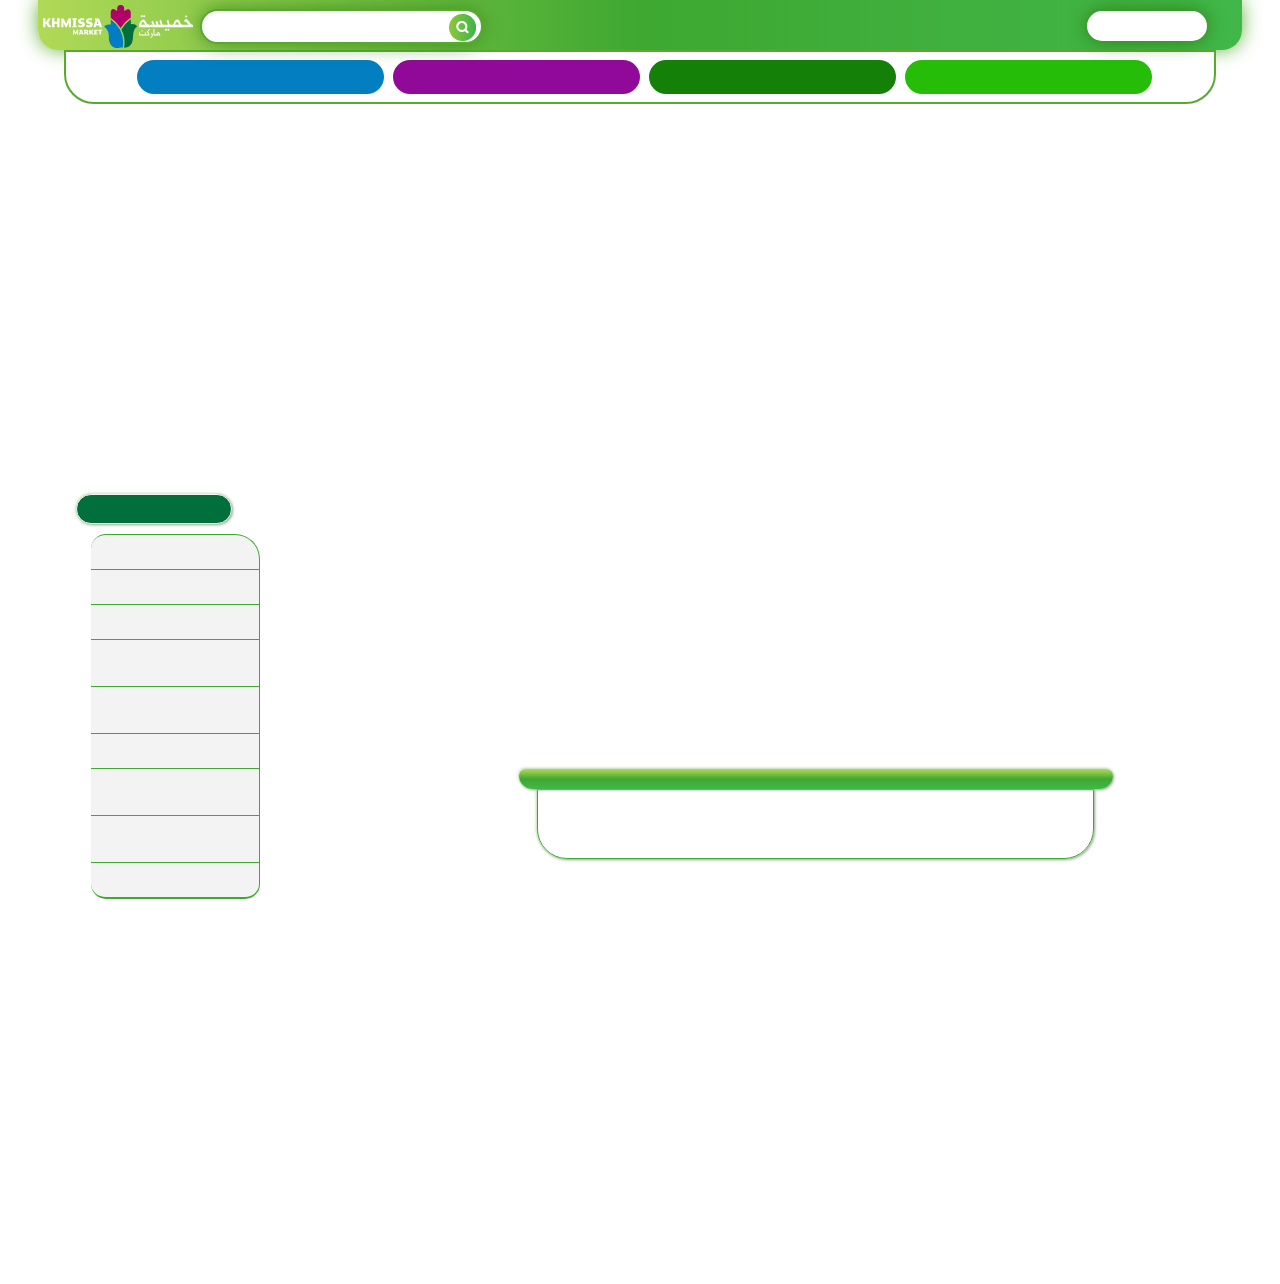
<file: index.html>
<!DOCTYPE html>
<html lang="en">

<head>
    <meta charset="UTF-8">
    <meta http-equiv="X-UA-Compatible" content="IE=edge">
    <meta name="viewport" content="width=device-width, initial-scale=1.0">
    <title>Khmissa</title>
    <link href="styles/font.css" rel="stylesheet">
    <link rel="stylesheet" href="https://cdnjs.cloudflare.com/ajax/libs/font-awesome/5.15.4/css/all.min.css">
    <link rel="stylesheet" href="https://maxcdn.bootstrapcdn.com/bootstrap/4.0.0/css/bootstrap.min.css" integrity="sha384-Gn5384xqQ1aoWXA+058RXPxPg6fy4IWvTNh0E263XmFcJlSAwiGgFAW/dAiS6JXm" crossorigin="anonymous">
    <link href="styles/css.css" rel="stylesheet">
     <script defer src="scripts.js"></script>
     <script src="https://cdnjs.cloudflare.com/ajax/libs/jquery/3.6.0/jquery.min.js"></script>
     <script src="https://cdnjs.cloudflare.com/ajax/libs/OwlCarousel2/2.3.4/owl.carousel.min.js"></script>
     <link rel="stylesheet" href="https://cdnjs.cloudflare.com/ajax/libs/OwlCarousel2/2.3.4/assets/owl.carousel.min.css">
    </head>

<body>
    
    <header  >
        <div id="container-green">



            <!---->
 
            <div id="logo-container">
             <a href="index.html"> <img id="logo-icon" src="pictures/SVG/Asset 1.svg"></a>
            </div>
             <div id="container-search">
                <input type="text" id="search-box" name="search-box">
                <img id="search-icon" src="pictures/searchicon.png">
            
            </div>

            <!---->
            <div id="container-icon">
                <a href="page5.html"> <img src="pictures/khmissatbutton.png" id="khmissatbutton-nav" class="icon-nav"></a>
                <a href="#"> <img src="pictures/icon-1.png" id="khmissaticon-1-nav" class="icon-nav"></a>
                <a href="#"> <img src="pictures/icon-2.png" id="khmissaticon-2-nav" class="icon-nav"></a>
            </div>
            <!---->
            

            <div id="secondNav">
                <img src="img/1x/Sandwich_menu copy 7.png"id="toglmenu" alt=""> 
                <img src="pictures/rejoignez-nous.png" alt="" id="icon">
                <img src="pictures/SVG/Asset 1.svg" alt="" id="secondlogo">
                <img src="pictures/searchicon.png" id="searchtogl" alt=""> 
             </div>
           

          
            <!--  -->
            <div id="price-box">
                <button id="btnpanier" href=""> <img  id="price-icon" src="pictures/price.png"  ></button>

                <span id="price-dh">0.00 dh</span>
                <div   id="bolok2">
                    <h2>mes COURS</h2>
                      <div class="asid">
                        <div class="contiPR">
          
                              <div id="feet1">
                                  <button class="moin1">-</button>
                                  <span class="c1">1</span>
                                  <button class="plus1">+</button>
                              </div>
                              <img src="img/1x/List.png" alt="" />
                              <div class="desc">
                                  <p>ORANGE À JUS AVEC FEUILLES       
                                  </p>
                                 
                              </div>
                              <div class="prix1">
                                  <h1>18</h1>
                                  <span id="vergg">.40</span>
                                  <span id="dh1">dh</span>
                                  
                             </div>
        
          
                              <div class="xx" >   
                                  <img src="img/1x/Mes courses - liste.png" alt=""> 
                              </div>
                          </div>
                           
        
        
                          <div class="contiPR">
          
                              <div id="feet1">
                                  <button class="moin1">-</button>
                                  <span class="c1">1</span>
                                  <button class="plus1">+</button>
                              </div>
                              <img src="img/1x/List.png" alt="" />
                              <div class="desc">
                                  <p>ORANGE À JUS AVEC FEUILLES       
                                  </p>
                                 
                              </div>
                              <div class="prix1">
                                  <h1>18</h1>
                                  <span id="vergg">.40</span>
                                  <span id="dh1">dh</span>
                                  
                             </div>
        
          
                              <div class="xx" >   
                                  <img src="img/1x/Mes courses - liste.png" alt=""> 
                              </div>
                          </div>
                        
                          <div class="contiPR">
          
                              <div id="feet1">
                                  <button class="moin1">-</button>
                                  <span class="c1">1</span>
                                  <button class="plus1">+</button>
                              </div>
                              <img src="img/1x/List.png" alt="" />
                              <div class="desc">
                                  <p>ORANGE À JUS AVEC FEUILLES       
                                  </p>
                                 
                              </div>
                              <div class="prix1">
                                  <h1>18</h1>
                                  <span id="vergg">.40</span>
                                  <span id="dh1">dh</span>
                                  
                             </div>
        
          
                              <div class="xx" >   
                                  <img src="img/1x/Mes courses - liste.png" alt=""> 
                              </div>
                          </div>
                        
        
                          <div class="contiPR">
          
                              <div id="feet1">
                                  <button class="moin1">-</button>
                                  <span class="c1">1</span>
                                  <button class="plus1">+</button>
                              </div>
                              <img src="img/1x/List.png" alt="" />
                              <div class="desc">
                                  <p>ORANGE À JUS AVEC FEUILLES       
                                  </p>
                                 
                              </div>
                              <div class="prix1">
                                  <h1>18</h1>
                                  <span id="vergg">.40</span>
                                  <span id="dh1">dh</span>
                                  
                             </div>
        
          
                              <div class="xx" >   
                                  <img src="img/1x/Mes courses - liste.png" alt=""> 
                              </div>
                          </div>
                        
        
        
        
        
                      </div>
          
                      <div class="contiTOT">
                          <img class="logo" src="img/1x/Mes courses - liste (2).png" alt="">
                          <div class="tot">
                              <h3>total :</h3>
                              <input id="copon" type="text"  placeholder="insérer un coupon" >
                          </div>
                          <div class="reight">
                             <div class="prix">
                                  <span id="pre1">52</span>
                                  <span id="verg1">.95</span> 
                                  <span id="dh11">dh</span>
                               
                          
                              </div>
                             <div class="sous">
          
                               <h3>Sous total : 52.95 dh </h3>
                           </div>
                           <div class="tva">
                              <h3>tva: 52.95 dh  </h3>
                           </div>
                           </div>
                    </div>
          
                      <button onclick = "direct();" class="btnn">VALIDER LA COMMANDER</button>
                </div>
          
               
               </div>

            </div>
        </div>
        <!---->
        <div id="menu">
            <div id="menu-2">
                <div> <img src="pictures/acceuil.png"> <a href="index.html" id="bleu-nav"> Acceuil</a></div>

                <div> <img src="pictures/nosmagasins.png"><a href="page2.html" id="move-nav"> Nos Magasins </a></div>

                <div> <img src="pictures/services.png"><a href="page4.html" id="green-nav"> Services apres vente </a></div>

                <div> <img src="pictures/rejoignez-nous.png"> <a href="page7.html" id="gre-nav"> Rejoingez-vous </a></div>
            </div>
            
        </div>
        </div>
    </header>
    <div id="Sencondcontainer-search">
            <input type="text" id="search-box" name="search-box">
            <img  src="pictures/searchicon.png" id="search-icon">
    </div>

    <div id="sencodMenu">
        <div id="menu-2">
            <div> <img src="pictures/acceuil.png"> <a href="index.html" id="bleu-nav"> Acceuil</a></div>

            <div> <img src="pictures/nosmagasins.png"><a href="page2.html" id="move-nav"> Nos Magasins </a></div>

            <div> <img src="pictures/services.png"><a href="page4.html" id="green-nav"> Services apres vente </a></div>

            <div> <img src="pictures/rejoignez-nous.png"> <a href="page7.html" id="gre-nav"> Rejoingez-vous </a></div>
      
         </div>
         <div id="logos">
            <a href="#"> <img src="pictures/icon-1.png" id="khmissaticon-1-nav" class="icon-nav"></a>
             <a href="#"> <img src="pictures/services.png" id="khmissaticon-1-nav" class="icon-nav"></a>
            <a href="#"> <img src="pictures/icon-2.png" id="khmissaticon-2-nav" class="icon-nav"></a>
        </div>
  
        <a href="page5.html"> <img src="pictures/khmissatbutton.png" id="khmissatbutton-nav" class="icon-nav"></a>

    </div>  


    <div class="nest" id="Homme1">
        <div class="headfot">
           
                 
                <div id="conti">
              
                     
                        <div class="leftblock">
                                <div class="hdings">
                                    <h2 id="pd">prodiut</h2>
                                </div>
                                <div class="hdings2">
                                    <h2 id="pd">Categories</h2>
                                    <p>Coisissez votre Catégorie - Produit</p>
                                </div>

                                <aside id="fug" class="p">
                                    
                                     
                                    <div id="prod">
                                        <div id="img">
                                            <img src="img/1x/Categories.png" alt="">
                                        </div>            
                                        <p>LÉGUMES </p>
                                    </div>
                                    <div id="prod">
                                        <div id="img">
                                            <img src="img/1x/List.png" alt="">
                                        </div>            
                                        <p>FRUITS</p>
                                    </div>
                                    <div id="prod">
                                        <div id="img">
                                            <img src="img/1x/Categories (3).png" alt="">
                                        </div>            
                                        <p>Produits laitiers</p>
                                    </div>
                                    <div id="prod">
                                        <div id="img">
                                            <img src="img/1x/Categories (1).png" alt="">
                                        </div>            
                                        <p>FARINES
                                            Produits de pâtisserie</p>
                                    </div>
                                    <div id="prod">
                                        <div id="img">
                                            <img src="img/1x/Categories (4).png" alt="">
                                        </div>            
                                        <p>sels et épices 
                                            bouillons</p>
                                    </div>
                                    <div id="prod">
                                        <div id="img">
                                            <img src="img/1x/Categories (5).png" alt="">
                                        </div>            
                                        <p>Conserves</p>
                                    </div>
                                    <div id="prod">
                                        <div id="img">
                                            <img src="img/1x/Categories (2).png" alt="">
                                        </div>            
                                        <p>HUILES ET VINAIGRES</p>
                                    </div>
                                    <div id="prod">
                                        <div id="img">
                                            <img src="img/1x/Categories (6).png" alt="">
                                        </div>            
                                        <p>EAUX ET BOISSONS</p>
                                    </div>
                                    <div id="prod">
                                        <div id="img">
                                            <img src="img/1x/Categories (7).png" alt="">
                                        </div>            
                                        <p>électeroménager</p>
                                    </div>
                             
                                </aside>
                            
                        </div>
                    
                    <div class="continair">
                    
                        <div class="hdings2">
                                    <h2 id="pd">Khmissa Market</h2>
                                    <p>Découvrez nos offres exclusives</p>
                                </div>

                        <img id="blockimg" src="img/1x/Bloc Image.png" alt="">
                    
                        <div  class="content"> 
                    
                                <div id="logo5">
                                        <img  src="img/1x/Asset 3.png" alt="">
                                </div> 
                                
                                <div id= "iconCONT">
                                        <img src="img/1x/Informations (2).png" alt="">
                                        <img src="img/1x/Asset 6.png" alt="">
                                        <img src="img/1x/Asset 7.png" alt="">
                                        <img src="img/1x/Asset 1.png" alt="">
                                </div>
                                <div id="parg">
                                    <p>+ QUE 3000 PRODUITS DANS NOS STORE</p>
                                    <p>LISTEZ UN LISTE DE VOS COURSES ET SAUVEGARDEZ LA </p>
                                    <p>PAIEMENT EN LIGNE OU À LA LIVRAISON</p>
                                    <p>LIVRAISON À LA DEMANDE</p>
                                </div>
                        </div>
                    
                    </div>
              </div>
                    
            <div class="foot">
                <div></div>
            </div>
      </div> 
  </div>
       

  
  
  
 
</body>
</html>
</file>
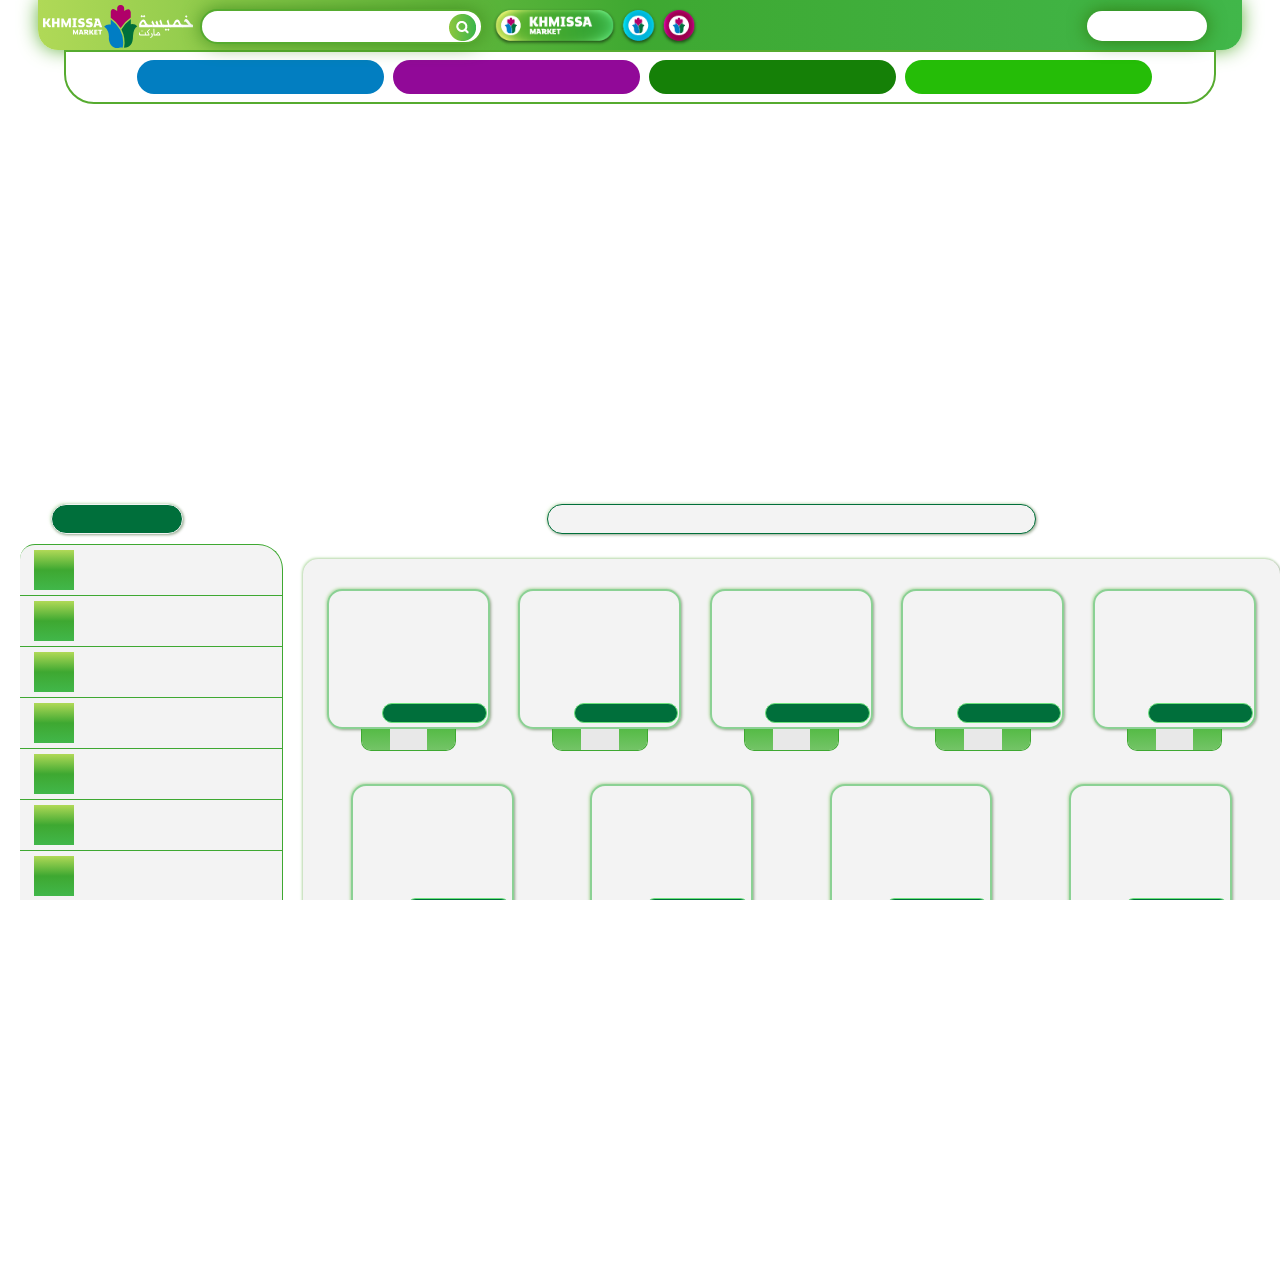
<file: page2.html>
<!DOCTYPE html>
<html lang="en">
   
<head>
        <meta charset="UTF-8">
        <meta http-equiv="X-UA-Compatible" content="IE=edge">
        <meta name="viewport" content="width=device-width, initial-scale=1.0">
        <title>Khmissa</title>
        <link href="styles/font.css" rel="stylesheet">
        <link rel="stylesheet" href="https://cdnjs.cloudflare.com/ajax/libs/font-awesome/5.15.4/css/all.min.css">
        <link rel="stylesheet" href="https://maxcdn.bootstrapcdn.com/bootstrap/4.0.0/css/bootstrap.min.css" integrity="sha384-Gn5384xqQ1aoWXA+058RXPxPg6fy4IWvTNh0E263XmFcJlSAwiGgFAW/dAiS6JXm" crossorigin="anonymous">
        <link href="styles/css.css" rel="stylesheet">
         <script defer src="scripts.js"></script>
         <script src="https://cdnjs.cloudflare.com/ajax/libs/jquery/3.6.0/jquery.min.js"></script>
         <script src="https://cdnjs.cloudflare.com/ajax/libs/OwlCarousel2/2.3.4/owl.carousel.min.js"></script>
    
         <link rel="stylesheet" href="https://cdnjs.cloudflare.com/ajax/libs/OwlCarousel2/2.3.4/assets/owl.carousel.min.css">
        </head>
    

<body>
    
    <header  >
        <div id="container-green">



            <!---->
 
            <div id="logo-container">
             <a href="index.html"> <img id="logo-icon" src="pictures/SVG/Asset 1.svg"></a>
            </div>
             <div id="container-search">
                <input type="text" id="search-box" name="search-box">
                <img id="search-icon" src="pictures/searchicon.png">
            
            </div>

            <!---->
            <div id="container-icon">
                <a href="page5.html"> <img src="pictures/khmissatbutton.png" id="khmissatbutton-nav" class="icon-nav"></a>
                <a href="#"> <img src="pictures/icon-1.png" id="khmissaticon-1-nav" class="icon-nav"></a>
                <a href="#"> <img src="pictures/icon-2.png" id="khmissaticon-2-nav" class="icon-nav"></a>
            </div>
            <!---->
            

            <div id="secondNav">
                <img src="img/1x/Sandwich_menu copy 7.png"id="toglmenu" alt=""> 
                <img src="pictures/rejoignez-nous.png" alt="" id="icon">
                <img src="pictures/SVG/Asset 1.svg" alt="" id="secondlogo">
                <img src="pictures/searchicon.png" id="searchtogl" alt=""> 
             </div>
           

          
            <!--  -->
            <div id="price-box">
                <button id="btnpanier" href=""> <img  id="price-icon" src="pictures/price.png"  ></button>

                <span id="price-dh">0.00 dh</span>
                <div   id="bolok2">
                    <h2>mes COURS</h2>
                      <div class="asid">
                        <div class="contiPR">
          
                              <div id="feet1">
                                  <button class="moin1">-</button>
                                  <span class="c1">1</span>
                                  <button class="plus1">+</button>
                              </div>
                              <img src="img/1x/List.png" alt="" />
                              <div class="desc">
                                  <p>ORANGE À JUS AVEC FEUILLES       
                                  </p>
                                 
                              </div>
                              <div class="prix1">
                                  <h1>18</h1>
                                  <span id="vergg">.40</span>
                                  <span id="dh1">dh</span>
                                  
                             </div>
        
          
                              <div class="xx" >   
                                  <img src="img/1x/Mes courses - liste.png" alt=""> 
                              </div>
                          </div>
                           
        
        
                          <div class="contiPR">
          
                              <div id="feet1">
                                  <button class="moin1">-</button>
                                  <span class="c1">1</span>
                                  <button class="plus1">+</button>
                              </div>
                              <img src="img/1x/List.png" alt="" />
                              <div class="desc">
                                  <p>ORANGE À JUS AVEC FEUILLES       
                                  </p>
                                 
                              </div>
                              <div class="prix1">
                                  <h1>18</h1>
                                  <span id="vergg">.40</span>
                                  <span id="dh1">dh</span>
                                  
                             </div>
        
          
                              <div class="xx" >   
                                  <img src="img/1x/Mes courses - liste.png" alt=""> 
                              </div>
                          </div>
                        
                          <div class="contiPR">
          
                              <div id="feet1">
                                  <button class="moin1">-</button>
                                  <span class="c1">1</span>
                                  <button class="plus1">+</button>
                              </div>
                              <img src="img/1x/List.png" alt="" />
                              <div class="desc">
                                  <p>ORANGE À JUS AVEC FEUILLES       
                                  </p>
                                 
                              </div>
                              <div class="prix1">
                                  <h1>18</h1>
                                  <span id="vergg">.40</span>
                                  <span id="dh1">dh</span>
                                  
                             </div>
        
          
                              <div class="xx" >   
                                  <img src="img/1x/Mes courses - liste.png" alt=""> 
                              </div>
                          </div>
                        
        
                          <div class="contiPR">
          
                              <div id="feet1">
                                  <button class="moin1">-</button>
                                  <span class="c1">1</span>
                                  <button class="plus1">+</button>
                              </div>
                              <img src="img/1x/List.png" alt="" />
                              <div class="desc">
                                  <p>ORANGE À JUS AVEC FEUILLES       
                                  </p>
                                 
                              </div>
                              <div class="prix1">
                                  <h1>18</h1>
                                  <span id="vergg">.40</span>
                                  <span id="dh1">dh</span>
                                  
                             </div>
        
          
                              <div class="xx" >   
                                  <img src="img/1x/Mes courses - liste.png" alt=""> 
                              </div>
                          </div>
                        
        
        
        
        
                      </div>
          
                      <div class="contiTOT">
                          <img class="logo" src="img/1x/Mes courses - liste (2).png" alt="">
                          <div class="tot">
                              <h3>total :</h3>
                              <input id="copon" type="text"  placeholder="insérer un coupon" >
                          </div>
                          <div class="reight">
                             <div class="prix">
                                  <span id="pre1">52</span>
                                  <span id="verg1">.95</span> 
                                  <span id="dh11">dh</span>
                               
                          
                              </div>
                             <div class="sous">
          
                               <h3>Sous total : 52.95 dh </h3>
                           </div>
                           <div class="tva">
                              <h3>tva: 52.95 dh  </h3>
                           </div>
                           </div>
                    </div>
          
                      <button onclick = "direct();" class="btnn">VALIDER LA COMMANDER</button>
                </div>
          
               
               </div>

            </div>
        </div>
        <!---->
        <div id="menu">
            <div id="menu-2">
                <div> <img src="pictures/acceuil.png"> <a href="index.html" id="bleu-nav"> Acceuil</a></div>

                <div> <img src="pictures/nosmagasins.png"><a href="page2.html" id="move-nav"> Nos Magasins </a></div>

                <div> <img src="pictures/services.png"><a href="page4.html" id="green-nav"> Services apres vente </a></div>

                <div> <img src="pictures/rejoignez-nous.png"> <a href="page7.html" id="gre-nav"> Rejoingez-vous </a></div>
            </div>
            
        </div>
        </div>
    </header>
    <div id="Sencondcontainer-search">
            <input type="text" id="search-box" name="search-box">
            <img  src="pictures/searchicon.png" id="search-icon">
    </div>

    <div id="sencodMenu">
        <div id="menu-2">
            <div> <img src="pictures/acceuil.png"> <a href="index.html" id="bleu-nav"> Acceuil</a></div>

            <div> <img src="pictures/nosmagasins.png"><a href="page2.html" id="move-nav"> Nos Magasins </a></div>

            <div> <img src="pictures/services.png"><a href="page4.html" id="green-nav"> Services apres vente </a></div>

            <div> <img src="pictures/rejoignez-nous.png"> <a href="page7.html" id="gre-nav"> Rejoingez-vous </a></div>
      
         </div>
         <div id="logos">
            <a href="#"> <img src="pictures/icon-1.png" id="khmissaticon-1-nav" class="icon-nav"></a>
             <a href="#"> <img src="pictures/services.png" id="khmissaticon-1-nav" class="icon-nav"></a>
            <a href="#"> <img src="pictures/icon-2.png" id="khmissaticon-2-nav" class="icon-nav"></a>
        </div>
  
        <a href="page5.html"> <img src="pictures/khmissatbutton.png" id="khmissatbutton-nav" class="icon-nav"></a>

    </div>  
  
    <div   id="Homme1">
           
       
       <div  id="contistor">

            
              <div class="leftblock">
                <div class="hdings">
                    <h2 id="pd">prodiut</h2>
                </div>
                <div class="hdings2">
                    <h2 id="pd">Categories</h2>
                    <p>Coisissez votre Catégorie - Produit</p>
                </div>
                <aside id="fug" class="p">
                    <div id="prod">
                        <div id="img">
                            <img src="img/1x/Categories.png" alt="">
                        </div>            
                        <p>LÉGUMES </p>
                    </div>
                    <div id="prod">
                        <div id="img">
                            <img src="img/1x/List.png" alt="">
                        </div>            
                        <p>FRUITS</p>
                    </div>
                    <div id="prod">
                        <div id="img">
                            <img src="img/1x/Categories (3).png" alt="">
                        </div>            
                        <p>Produits laitiers</p>
                    </div>
                    <div id="prod">
                        <div id="img">
                            <img src="img/1x/Categories (1).png" alt="">
                        </div>            
                        <p>FARINES
                            Produits de pâtisserie</p>
                    </div>
                    <div id="prod">
                        <div id="img">
                            <img src="img/1x/Categories (4).png" alt="">
                        </div>            
                        <p>sels et épices 
                            bouillons</p>
                    </div>
                    <div id="prod">
                        <div id="img">
                            <img src="img/1x/Categories (5).png" alt="">
                        </div>            
                        <p>Conserves</p>
                    </div>
                    <div id="prod">
                        <div id="img">
                            <img src="img/1x/Categories (2).png" alt="">
                        </div>            
                        <p>HUILES ET VINAIGRES</p>
                    </div>
                    <div id="prod">
                        <div id="img">
                            <img src="img/1x/Categories (6).png" alt="">
                        </div>            
                        <p>EAUX ET BOISSONS</p>
                    </div>
                    <div id="prod">
                        <div id="img">
                            <img src="img/1x/Categories (7).png" alt="">
                        </div>            
                        <p>électeroménager</p>
                    </div>

                </aside>
           
              </div>
                
               <div class="rieghtblok">
                    <div class="hdings" id="fot">
                        <h2>Fruits</h2>
                    </div>
                    
                    <div class="main">
                        <div class="contP">
                            <img src="img/1x/List.png" alt="PRODUITS">
                            <div class="title">
                                <h4>pour 1 kg</h4>
                                <h2>ORANGE À JUS AVEC FEUILLES</h2>
                            </div>
                            <div class="botm">
                                <div id ="prix">
                                    <h1>11</h1>
                                    <span id="verg">.50</span>
                                    <span id="dh">dh</span>
                                </div>
                                <div id="btn">
                                    <buton>Ajouter au panier</buton>
                                </div>                       
                          </div>
                          <div class="feet">
                            <button class="moin">-</button>
                            <span>1</span>
                            <button class="plus">+</button>
                          </div>
                        </div>
                        <div class="contP">
                            <img src="img/1x/List1.png" alt="PRODUITS">
                            <div class="title">
                                <h4>pour 1 kg</h4>
                                <h2>ORANGE À JUS AVEC FEUILLES</h2>
                            </div>
                            <div class="botm">
                                <div id ="prix">
                                    <h1>11</h1>
                                    <span id="verg">.50</span>
                                    <span id="dh">dh</span>
                                </div>
                                <div id="btn">
                                    <buton>Ajouter au panier</buton>
                                </div>                       
                          </div>
                          <div class="feet">
                            <button class="moin">-</button>
                            <span>1</span>
                            <button class="plus">+</button>
                          </div>
                        </div>           
                        <div class="contP">
                            <img src="img/1x/List2.png" alt="PRODUITS">
                            <div class="title">
                                <h4>pour 1 kg</h4>
                                <h2>ORANGE À JUS AVEC FEUILLES</h2>
                            </div>
                            <div class="botm">
                                <div id ="prix">
                                    <h1>11</h1>
                                    <span id="verg">.50</span>
                                    <span id="dh">dh</span>
                                </div>
                                <div id="btn">
                                    <buton>Ajouter au panier</buton>
                                </div>                       
                          </div>
                          <div class="feet">
                            <button class="moin">-</button>
                            <span>1</span>
                            <button class="plus">+</button>
                          </div>
                        </div>
                         <div class="contP">
                            <img src="img/1x/List3.png" alt="PRODUITS">
                            <div class="title">
                                <h4>pour 1 kg</h4>
                                <h2>ORANGE À JUS AVEC FEUILLES</h2>
                            </div>
                            <div class="botm">
                                <div id ="prix">
                                    <h1>11</h1>
                                    <span id="verg">.50</span>
                                    <span id="dh">dh</span>
                                </div>
                                <div id="btn">
                                    <buton>Ajouter au panier</buton>
                                </div>                       
                          </div>
                          <div class="feet">
                            <button class="moin">-</button>
                            <span>1</span>
                            <button class="plus">+</button>
                          </div>
                        </div>
                         <div class="contP">
                            <img src="img/1x/List5.png" alt="PRODUITS">
                            <div class="title">
                                <h4>pour 1 kg</h4>
                                <h2>ORANGE À JUS AVEC FEUILLES</h2>
                            </div>
                            <div class="botm">
                                <div id ="prix">
                                    <h1>11</h1>
                                    <span id="verg">.50</span>
                                    <span id="dh">dh</span>
                                </div>
                                <div id="btn">
                                    <buton>Ajouter au panier</buton>
                                </div>                       
                          </div>
                          <div class="feet">
                            <button class="moin">-</button>
                            <span>1</span>
                            <button class="plus">+</button>
                          </div>
                        </div>
                         <div class="contP">
                            <img src="img/1x/List.png" alt="PRODUITS">
                            <div class="title">
                                <h4>pour 1 kg</h4>
                                <h2>ORANGE À JUS AVEC FEUILLES</h2>
                            </div>
                            <div class="botm">
                                <div id ="prix">
                                    <h1>11</h1>
                                    <span id="verg">.50</span>
                                    <span id="dh">dh</span>
                                </div>
                                <div id="btn">
                                    <buton>Ajouter au panier</buton>
                                </div>                       
                          </div>
                          <div class="feet">
                            <button class="moin">-</button>
                            <span>1</span>
                            <button class="plus">+</button>
                          </div>
                        </div>
                         <div class="contP">
                            <img src="img/1x/List.png" alt="PRODUITS">
                            <div class="title">
                                <h4>pour 1 kg</h4>
                                <h2>ORANGE À JUS AVEC FEUILLES</h2>
                            </div>
                            <div class="botm">
                                <div id ="prix">
                                    <h1>11</h1>
                                    <span id="verg">.50</span>
                                    <span id="dh">dh</span>
                                </div>
                                <div id="btn">
                                    <buton>Ajouter au panier</buton>
                                </div>                       
                          </div>
                          <div class="feet">
                            <button class="moin">-</button>
                            <span>1</span>
                            <button class="plus">+</button>
                          </div>
                        </div>
                          <div class="contP">
                            <img src="img/1x/List.png" alt="PRODUITS">
                            <div class="title">
                                <h4>pour 1 kg</h4>
                                <h2>ORANGE À JUS AVEC FEUILLES</h2>
                            </div>
                            <div class="botm">
                                <div id ="prix">
                                    <h1>11</h1>
                                    <span id="verg">.50</span>
                                    <span id="dh">dh</span>
                                </div>
                                <div id="btn">
                                    <buton>Ajouter au panier</buton>
                                </div>                       
                          </div>
                          <div class="feet">
                            <button class="moin">-</button>
                            <span>1</span>
                            <button class="plus">+</button>
                          </div>
                        </div>
                        <div class="contP">
                            <img src="img/1x/List.png" alt="PRODUITS">
                            <div class="title">
                                <h4>pour 1 kg</h4>
                                <h2>ORANGE À JUS AVEC FEUILLES</h2>
                            </div>
                            <div class="botm">
                                <div id ="prix">
                                    <h1>11</h1>
                                    <span id="verg">.50</span>
                                    <span id="dh">dh</span>
                                </div>
                                <div id="btn">
                                    <buton>Ajouter au panier</buton>
                                </div>                       
                          </div>
                          <div class="feet">
                            <button class="moin">-</button>
                            <span>1</span>
                            <button class="plus">+</button>
                          </div>
                        </div>  
                      </div>
               </div> 

       </div>
 </div>
 
</body>
</html>
</file>
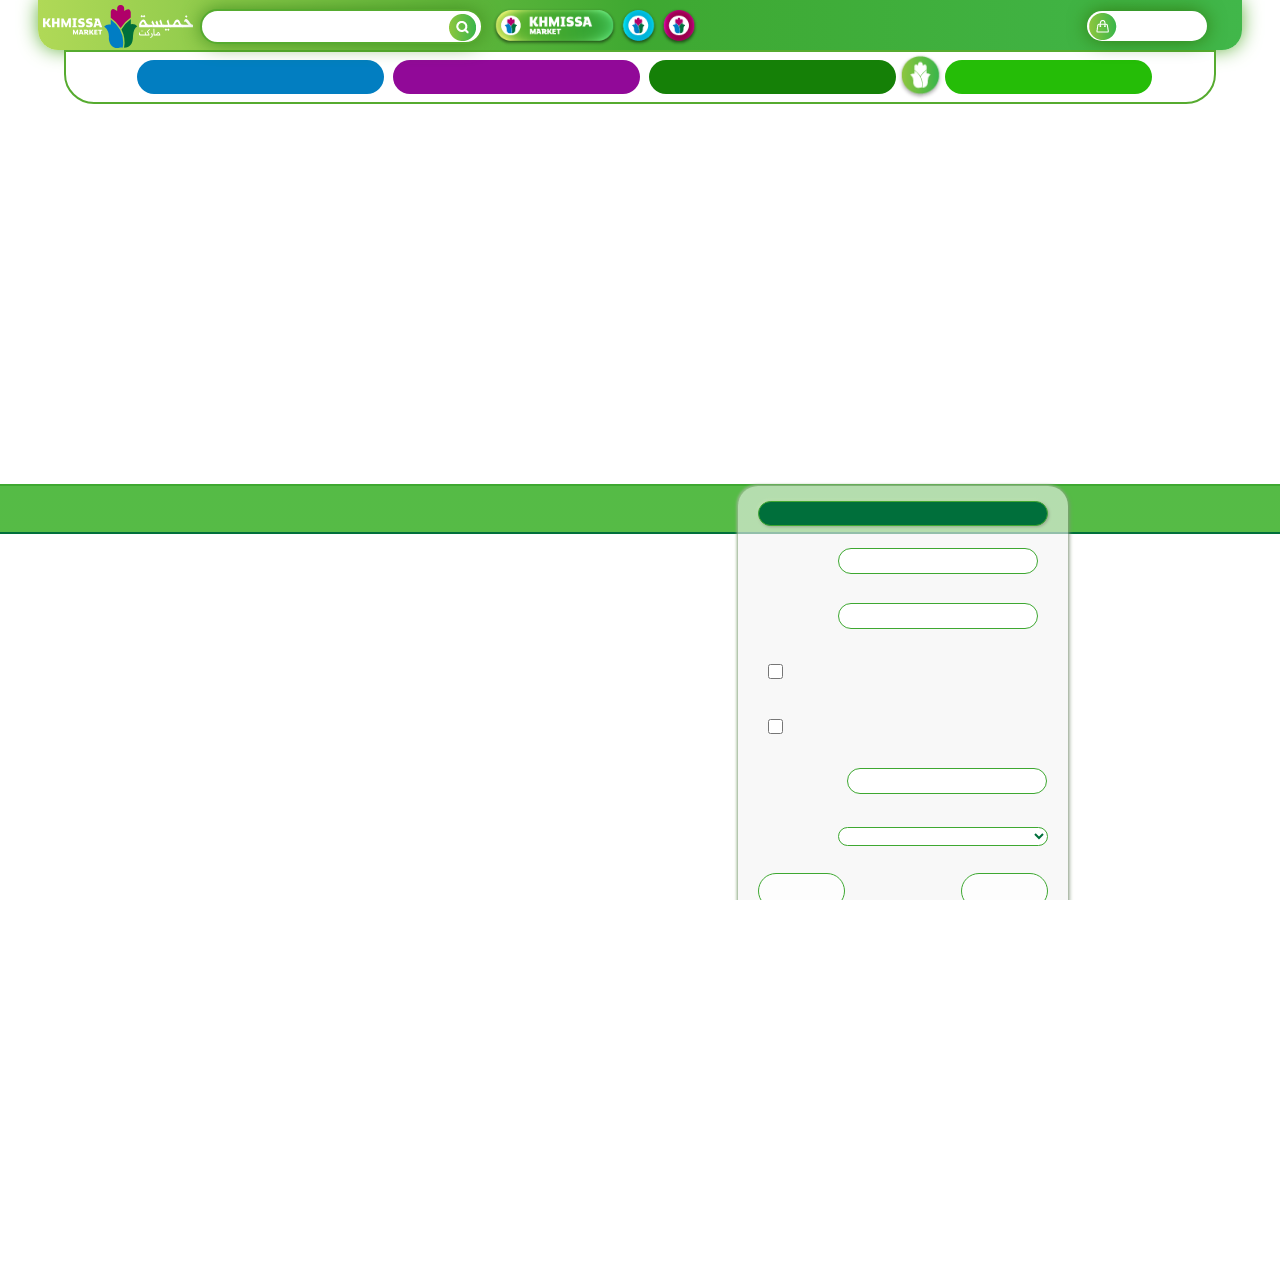
<file: page4.html>
<!DOCTYPE html>
<html lang="en">
   
<head>
        <meta charset="UTF-8">
        <meta http-equiv="X-UA-Compatible" content="IE=edge">
        <meta name="viewport" content="width=device-width, initial-scale=1.0">
        <title>Khmissa</title>
        <link href="styles/font.css" rel="stylesheet">
        <link rel="stylesheet" href="https://cdnjs.cloudflare.com/ajax/libs/font-awesome/5.15.4/css/all.min.css">
        <link rel="stylesheet" href="https://maxcdn.bootstrapcdn.com/bootstrap/4.0.0/css/bootstrap.min.css" integrity="sha384-Gn5384xqQ1aoWXA+058RXPxPg6fy4IWvTNh0E263XmFcJlSAwiGgFAW/dAiS6JXm" crossorigin="anonymous">
        <link href="styles/css.css" rel="stylesheet">
         <script defer src="scripts.js"></script>
         <script src="https://cdnjs.cloudflare.com/ajax/libs/jquery/3.6.0/jquery.min.js"></script>
         <script src="https://cdnjs.cloudflare.com/ajax/libs/OwlCarousel2/2.3.4/owl.carousel.min.js"></script>
    
         <link rel="stylesheet" href="https://cdnjs.cloudflare.com/ajax/libs/OwlCarousel2/2.3.4/assets/owl.carousel.min.css">
        </head>
    

<body>
    
    <header  >
        <div id="container-green">



            <!---->
 
            <div id="logo-container">
             <a href="index.html"> <img id="logo-icon" src="pictures/SVG/Asset 1.svg"></a>
            </div>
             <div id="container-search">
                <input type="text" id="search-box" name="search-box">
                <img id="search-icon" src="pictures/searchicon.png">
            
            </div>

            <!---->
            <div id="container-icon">
                <a href="page5.html"> <img src="pictures/khmissatbutton.png" id="khmissatbutton-nav" class="icon-nav"></a>
                <a href="#"> <img src="pictures/icon-1.png" id="khmissaticon-1-nav" class="icon-nav"></a>
                <a href="#"> <img src="pictures/icon-2.png" id="khmissaticon-2-nav" class="icon-nav"></a>
            </div>
            <!---->
            

            <div id="secondNav">
                <img src="img/1x/Sandwich_menu copy 7.png"id="toglmenu" alt=""> 
                <img src="pictures/rejoignez-nous.png" alt="" id="icon">
                <img src="pictures/SVG/Asset 1.svg" alt="" id="secondlogo">
                <img src="pictures/searchicon.png" id="searchtogl" alt=""> 
             </div>
           

          
            <!--  -->
            <div id="price-box">
                <button id="btnpanier" href=""> <img  id="price-icon" src="pictures/price.png"  ></button>

                <span id="price-dh">0.00 dh</span>
                <div   id="bolok2">
                    <h2>mes COURS</h2>
                      <div class="asid">
                        <div class="contiPR">
          
                              <div id="feet1">
                                  <button class="moin1">-</button>
                                  <span class="c1">1</span>
                                  <button class="plus1">+</button>
                              </div>
                              <img src="img/1x/List.png" alt="" />
                              <div class="desc">
                                  <p>ORANGE À JUS AVEC FEUILLES       
                                  </p>
                                 
                              </div>
                              <div class="prix1">
                                  <h1>18</h1>
                                  <span id="vergg">.40</span>
                                  <span id="dh1">dh</span>
                                  
                             </div>
        
          
                              <div class="xx" >   
                                  <img src="img/1x/Mes courses - liste.png" alt=""> 
                              </div>
                          </div>
                           
        
        
                          <div class="contiPR">
          
                              <div id="feet1">
                                  <button class="moin1">-</button>
                                  <span class="c1">1</span>
                                  <button class="plus1">+</button>
                              </div>
                              <img src="img/1x/List.png" alt="" />
                              <div class="desc">
                                  <p>ORANGE À JUS AVEC FEUILLES       
                                  </p>
                                 
                              </div>
                              <div class="prix1">
                                  <h1>18</h1>
                                  <span id="vergg">.40</span>
                                  <span id="dh1">dh</span>
                                  
                             </div>
        
          
                              <div class="xx" >   
                                  <img src="img/1x/Mes courses - liste.png" alt=""> 
                              </div>
                          </div>
                        
                          <div class="contiPR">
          
                              <div id="feet1">
                                  <button class="moin1">-</button>
                                  <span class="c1">1</span>
                                  <button class="plus1">+</button>
                              </div>
                              <img src="img/1x/List.png" alt="" />
                              <div class="desc">
                                  <p>ORANGE À JUS AVEC FEUILLES       
                                  </p>
                                 
                              </div>
                              <div class="prix1">
                                  <h1>18</h1>
                                  <span id="vergg">.40</span>
                                  <span id="dh1">dh</span>
                                  
                             </div>
        
          
                              <div class="xx" >   
                                  <img src="img/1x/Mes courses - liste.png" alt=""> 
                              </div>
                          </div>
                        
        
                          <div class="contiPR">
          
                              <div id="feet1">
                                  <button class="moin1">-</button>
                                  <span class="c1">1</span>
                                  <button class="plus1">+</button>
                              </div>
                              <img src="img/1x/List.png" alt="" />
                              <div class="desc">
                                  <p>ORANGE À JUS AVEC FEUILLES       
                                  </p>
                                 
                              </div>
                              <div class="prix1">
                                  <h1>18</h1>
                                  <span id="vergg">.40</span>
                                  <span id="dh1">dh</span>
                                  
                             </div>
        
          
                              <div class="xx" >   
                                  <img src="img/1x/Mes courses - liste.png" alt=""> 
                              </div>
                          </div>
                        
        
        
        
        
                      </div>
          
                      <div class="contiTOT">
                          <img class="logo" src="img/1x/Mes courses - liste (2).png" alt="">
                          <div class="tot">
                              <h3>total :</h3>
                              <input id="copon" type="text"  placeholder="insérer un coupon" >
                          </div>
                          <div class="reight">
                             <div class="prix">
                                  <span id="pre1">52</span>
                                  <span id="verg1">.95</span> 
                                  <span id="dh11">dh</span>
                               
                          
                              </div>
                             <div class="sous">
          
                               <h3>Sous total : 52.95 dh </h3>
                           </div>
                           <div class="tva">
                              <h3>tva: 52.95 dh  </h3>
                           </div>
                           </div>
                    </div>
          
                      <button onclick = "direct();" class="btnn">VALIDER LA COMMANDER</button>
                </div>
          
               
               </div>

            </div>
        </div>
        <!---->
        <div id="menu">
            <div id="menu-2">
                <div> <img src="pictures/acceuil.png"> <a href="index.html" id="bleu-nav"> Acceuil</a></div>

                <div> <img src="pictures/nosmagasins.png"><a href="page2.html" id="move-nav"> Nos Magasins </a></div>

                <div> <img src="pictures/services.png"><a href="page4.html" id="green-nav"> Services apres vente </a></div>

                <div> <img src="pictures/rejoignez-nous.png"> <a href="page7.html" id="gre-nav"> Rejoingez-vous </a></div>
            </div>
            
        </div>
        </div>
    </header>
    <div id="Sencondcontainer-search">
            <input type="text" id="search-box" name="search-box">
            <img  src="pictures/searchicon.png" id="search-icon">
    </div>

    <div id="sencodMenu">
        <div id="menu-2">
            <div> <img src="pictures/acceuil.png"> <a href="index.html" id="bleu-nav"> Acceuil</a></div>

            <div> <img src="pictures/nosmagasins.png"><a href="page2.html" id="move-nav"> Nos Magasins </a></div>

            <div> <img src="pictures/services.png"><a href="page4.html" id="green-nav"> Services apres vente </a></div>

            <div> <img src="pictures/rejoignez-nous.png"> <a href="page7.html" id="gre-nav"> Rejoingez-vous </a></div>
      
         </div>
         <div id="logos">
            <a href="#"> <img src="pictures/icon-1.png" id="khmissaticon-1-nav" class="icon-nav"></a>
             <a href="#"> <img src="pictures/services.png" id="khmissaticon-1-nav" class="icon-nav"></a>
            <a href="#"> <img src="pictures/icon-2.png" id="khmissaticon-2-nav" class="icon-nav"></a>
        </div>
  
        <a href="page5.html"> <img src="pictures/khmissatbutton.png" id="khmissatbutton-nav" class="icon-nav"></a>

    </div>  





    <section class="nest" id="Homme1">
            
               <div class="headfot">
                <div class="hdings2">
                    <h2 id="pd">VALIDATION</h2>
                    <p>Validez l’achat de vos commandes</p>
                </div>
                   <div class="footH">
                       <img src="img/1x/Bar - Informations.png" alt="">
                       <h2 id="fr">Formulaire</h2>

                    </div>
                   

                    <div class="contin">
                      <div id="left">
                        <img src="img/1x/Image.png" alt="" />
                      </div>
                     
                        <div id="reight">
                          <h2>VALIDATION DES ACHATS</h2>
                          <form class="asidblok" action="#">
                              
                                  <div class="inp">  
                                      <i class="fa fa-user" aria-hidden="true"></i> 
                                      <label for="Nom">Nom</label>
                                      <input type="text"  placeholder="Ajouter votre nom ..." name="Nom" />
                                  </div>
                                  <div class="inp">
                                      <i class="fa fa-phone" aria-hidden="true"></i><label for="Tel">Tél.</label>
                    
                                      <input type="text"   placeholder="Ajouter votre numéro de tél ..."name="Tel" />
                                    </div>
                    
                                      
                                  <div class="inp inpc">
                                      <input type="checkbox" name="Livrer" />
                                      <img src="img/1x/Validation des achats (3).png" alt="">
                                      <label for="Livrer">Livrer à une adresse</label>
                                  </div>
                                  <div class="inp inpc">                    
                                        <input type="checkbox" name="Retirer" />
                                      <img src="img/1x/Validation des achats (2).png" alt="">
                                      <label for="Retirer">Retirer ma commande en magasin</label>
                                  </div>
                                  
                                  <div class="inp">
                                      <i class="fa fa-map-marker" aria-hidden="true"></i>
                                      <label for="Nom">Adresse</label> 
                                      <input type="text"  placeholder="Ajouter une localisation ..." name="Nom" />
                                  </div>
                    
                                  <div class="inp">
                                      <i class="fa fa-map-signs" aria-hidden="true"></i>
                                      <label for="Nom">Ville</label>
                    
                                      <select  class="s" name="ville" id="ville">
                                        <option value="">KHMISSA MARKET 01, Marrakech</option>
                                        <option value="">KHMISSA MARKET 02, Rabat</option>
                                        <option value="">KHMISSA MARKET 03, Casablanca</option>
                                        <option value="">....</option>
                                    </select>
                                  </div>
                    
                    
                                  <div class="bat inp">
                                          <button class="btn" id="RETOUR1">RETOUR</button>
                                          <button class="btn" id="SUIVANT1">SUIVANT</button>
                                  </div>
                    
                          </form>
                          
                        </div>
                      </div>
                      <div id="footfor" class="foot">
                        <div></div>
                    </div>
               </div>
    </section>               
                
   </body>
</html>
</file>
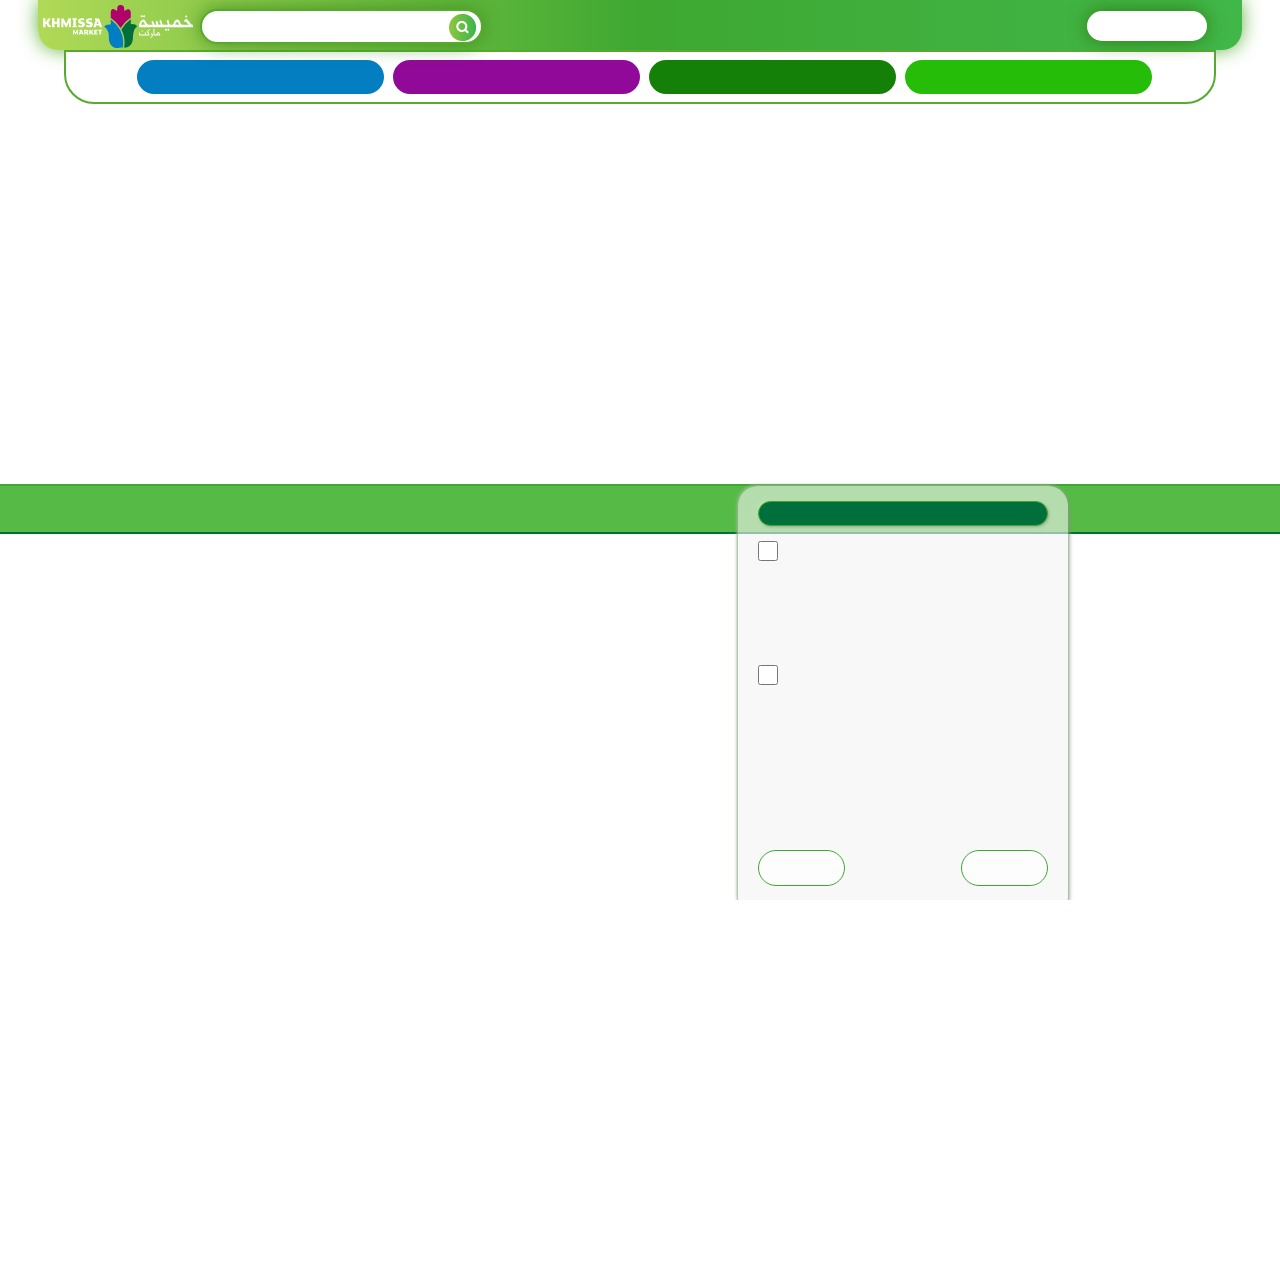
<file: page5.html>
<!DOCTYPE html>
<html lang="en">
   
<head>
        <meta charset="UTF-8">
        <meta http-equiv="X-UA-Compatible" content="IE=edge">
        <meta name="viewport" content="width=device-width, initial-scale=1.0">
        <title>Khmissa</title>
        <link href="styles/font.css" rel="stylesheet">
        <link rel="stylesheet" href="https://cdnjs.cloudflare.com/ajax/libs/font-awesome/5.15.4/css/all.min.css">
        <link rel="stylesheet" href="https://maxcdn.bootstrapcdn.com/bootstrap/4.0.0/css/bootstrap.min.css" integrity="sha384-Gn5384xqQ1aoWXA+058RXPxPg6fy4IWvTNh0E263XmFcJlSAwiGgFAW/dAiS6JXm" crossorigin="anonymous">
        <link href="styles/css.css" rel="stylesheet">
         <script defer src="scripts.js"></script>
         <script src="https://cdnjs.cloudflare.com/ajax/libs/jquery/3.6.0/jquery.min.js"></script>
         <script src="https://cdnjs.cloudflare.com/ajax/libs/OwlCarousel2/2.3.4/owl.carousel.min.js"></script>
    
         <link rel="stylesheet" href="https://cdnjs.cloudflare.com/ajax/libs/OwlCarousel2/2.3.4/assets/owl.carousel.min.css">
        </head>
    

<body>
    
    <header  >
        <div id="container-green">



            <!---->
 
            <div id="logo-container">
             <a href="index.html"> <img id="logo-icon" src="pictures/SVG/Asset 1.svg"></a>
            </div>
             <div id="container-search">
                <input type="text" id="search-box" name="search-box">
                <img id="search-icon" src="pictures/searchicon.png">
            
            </div>

            <!---->
            <div id="container-icon">
                <a href="page5.html"> <img src="pictures/khmissatbutton.png" id="khmissatbutton-nav" class="icon-nav"></a>
                <a href="#"> <img src="pictures/icon-1.png" id="khmissaticon-1-nav" class="icon-nav"></a>
                <a href="#"> <img src="pictures/icon-2.png" id="khmissaticon-2-nav" class="icon-nav"></a>
            </div>
            <!---->
            

            <div id="secondNav">
                <img src="img/1x/Sandwich_menu copy 7.png"id="toglmenu" alt=""> 
                <img src="pictures/rejoignez-nous.png" alt="" id="icon">
                <img src="pictures/SVG/Asset 1.svg" alt="" id="secondlogo">
                <img src="pictures/searchicon.png" id="searchtogl" alt=""> 
             </div>
           

          
            <!--  -->
            <div id="price-box">
                <button id="btnpanier" href=""> <img  id="price-icon" src="pictures/price.png"  ></button>

                <span id="price-dh">0.00 dh</span>
                <div   id="bolok2">
                    <h2>mes COURS</h2>
                      <div class="asid">
                        <div class="contiPR">
          
                              <div id="feet1">
                                  <button class="moin1">-</button>
                                  <span class="c1">1</span>
                                  <button class="plus1">+</button>
                              </div>
                              <img src="img/1x/List.png" alt="" />
                              <div class="desc">
                                  <p>ORANGE À JUS AVEC FEUILLES       
                                  </p>
                                 
                              </div>
                              <div class="prix1">
                                  <h1>18</h1>
                                  <span id="vergg">.40</span>
                                  <span id="dh1">dh</span>
                                  
                             </div>
        
          
                              <div class="xx" >   
                                  <img src="img/1x/Mes courses - liste.png" alt=""> 
                              </div>
                          </div>
                           
        
        
                          <div class="contiPR">
          
                              <div id="feet1">
                                  <button class="moin1">-</button>
                                  <span class="c1">1</span>
                                  <button class="plus1">+</button>
                              </div>
                              <img src="img/1x/List.png" alt="" />
                              <div class="desc">
                                  <p>ORANGE À JUS AVEC FEUILLES       
                                  </p>
                                 
                              </div>
                              <div class="prix1">
                                  <h1>18</h1>
                                  <span id="vergg">.40</span>
                                  <span id="dh1">dh</span>
                                  
                             </div>
        
          
                              <div class="xx" >   
                                  <img src="img/1x/Mes courses - liste.png" alt=""> 
                              </div>
                          </div>
                        
                          <div class="contiPR">
          
                              <div id="feet1">
                                  <button class="moin1">-</button>
                                  <span class="c1">1</span>
                                  <button class="plus1">+</button>
                              </div>
                              <img src="img/1x/List.png" alt="" />
                              <div class="desc">
                                  <p>ORANGE À JUS AVEC FEUILLES       
                                  </p>
                                 
                              </div>
                              <div class="prix1">
                                  <h1>18</h1>
                                  <span id="vergg">.40</span>
                                  <span id="dh1">dh</span>
                                  
                             </div>
        
          
                              <div class="xx" >   
                                  <img src="img/1x/Mes courses - liste.png" alt=""> 
                              </div>
                          </div>
                        
        
                          <div class="contiPR">
          
                              <div id="feet1">
                                  <button class="moin1">-</button>
                                  <span class="c1">1</span>
                                  <button class="plus1">+</button>
                              </div>
                              <img src="img/1x/List.png" alt="" />
                              <div class="desc">
                                  <p>ORANGE À JUS AVEC FEUILLES       
                                  </p>
                                 
                              </div>
                              <div class="prix1">
                                  <h1>18</h1>
                                  <span id="vergg">.40</span>
                                  <span id="dh1">dh</span>
                                  
                             </div>
        
          
                              <div class="xx" >   
                                  <img src="img/1x/Mes courses - liste.png" alt=""> 
                              </div>
                          </div>
                        
        
        
        
        
                      </div>
          
                      <div class="contiTOT">
                          <img class="logo" src="img/1x/Mes courses - liste (2).png" alt="">
                          <div class="tot">
                              <h3>total :</h3>
                              <input id="copon" type="text"  placeholder="insérer un coupon" >
                          </div>
                          <div class="reight">
                             <div class="prix">
                                  <span id="pre1">52</span>
                                  <span id="verg1">.95</span> 
                                  <span id="dh11">dh</span>
                               
                          
                              </div>
                             <div class="sous">
          
                               <h3>Sous total : 52.95 dh </h3>
                           </div>
                           <div class="tva">
                              <h3>tva: 52.95 dh  </h3>
                           </div>
                           </div>
                    </div>
          
                      <button onclick = "direct();" class="btnn">VALIDER LA COMMANDER</button>
                </div>
          
               
               </div>

            </div>
        </div>
        <!---->
        <div id="menu">
            <div id="menu-2">
                <div> <img src="pictures/acceuil.png"> <a href="index.html" id="bleu-nav"> Acceuil</a></div>

                <div> <img src="pictures/nosmagasins.png"><a href="page2.html" id="move-nav"> Nos Magasins </a></div>

                <div> <img src="pictures/services.png"><a href="page4.html" id="green-nav"> Services apres vente </a></div>

                <div> <img src="pictures/rejoignez-nous.png"> <a href="page7.html" id="gre-nav"> Rejoingez-vous </a></div>
            </div>
            
        </div>
        </div>
    </header>
    <div id="Sencondcontainer-search">
            <input type="text" id="search-box" name="search-box">
            <img  src="pictures/searchicon.png" id="search-icon">
    </div>

    <div id="sencodMenu">
        <div id="menu-2">
            <div> <img src="pictures/acceuil.png"> <a href="index.html" id="bleu-nav"> Acceuil</a></div>

            <div> <img src="pictures/nosmagasins.png"><a href="page2.html" id="move-nav"> Nos Magasins </a></div>

            <div> <img src="pictures/services.png"><a href="page4.html" id="green-nav"> Services apres vente </a></div>

            <div> <img src="pictures/rejoignez-nous.png"> <a href="page7.html" id="gre-nav"> Rejoingez-vous </a></div>
      
         </div>
         <div id="logos">
            <a href="#"> <img src="pictures/icon-1.png" id="khmissaticon-1-nav" class="icon-nav"></a>
             <a href="#"> <img src="pictures/services.png" id="khmissaticon-1-nav" class="icon-nav"></a>
            <a href="#"> <img src="pictures/icon-2.png" id="khmissaticon-2-nav" class="icon-nav"></a>
        </div>
  
        <a href="page5.html"> <img src="pictures/khmissatbutton.png" id="khmissatbutton-nav" class="icon-nav"></a>

    </div>  





   
    <section class="nest" id="Homme1">
            
               <div class="headfot">
                <div class="hdings2">
                    <h2 id="pd">VALIDATION</h2>
                    <p>Validez l’achat de vos commandes</p>
                </div>
                   <div class="footH">
                       <img src="img/1x/Bar - Informations.png" alt="">
                       <h2 id="fr">Formulaire</h2>

                    </div>
                    <div class="contin">
                      <div id="left">
                        <img src="img/1x/Image.png" alt="" />
                      </div>
                     
 
                      <div id="reight2">
                        <h2>MODES DE PAIEMENT</h2>
                        <form class="asidblok2">
                          <div class="cart">
                                <div class="p1">
                                <div>
                                    <input type="checkbox" name="check" />
                                    <label for="check">Paiement par carte bancaire</label>
                                </div>
                                <p>* Pour éviter tout contact avec de la monnaie ou des billets
                                </p>
                                </div>
                            
                          </div>
                


                          <div class="imgs">
                            <img src="img/1x/Mode d'achat.png" alt="" />
                          </div>

                          <div class="cach">
                                <div class="p1">
                                    <div>
                                        <input type="checkbox" name="check" />
                                        <label for="check">Paiement cash sur place</label>
                                    </div>
                                    <p>* Favoriser le paiement par carte bancaire 
                                    </p>
                                </div>
                           
                           </div>
                           <div class="imgs2">
                            <img src="img/1x/Mode d'achat (2).png" alt="" />
                            
                          </div>

                          
                           
                         
                        </form>
                        <div class="bat">
                            <button class="btn">RETOUR</button>
                            <button class="btn">SUIVANT</button>
                          </div>
                      </div>
                      </div>
                      
                                            
                      <div id="footfor" class="foot">
                        <div></div>
                    </div>
               </div>
    </section>               
                
   </body>
</html>
</file>
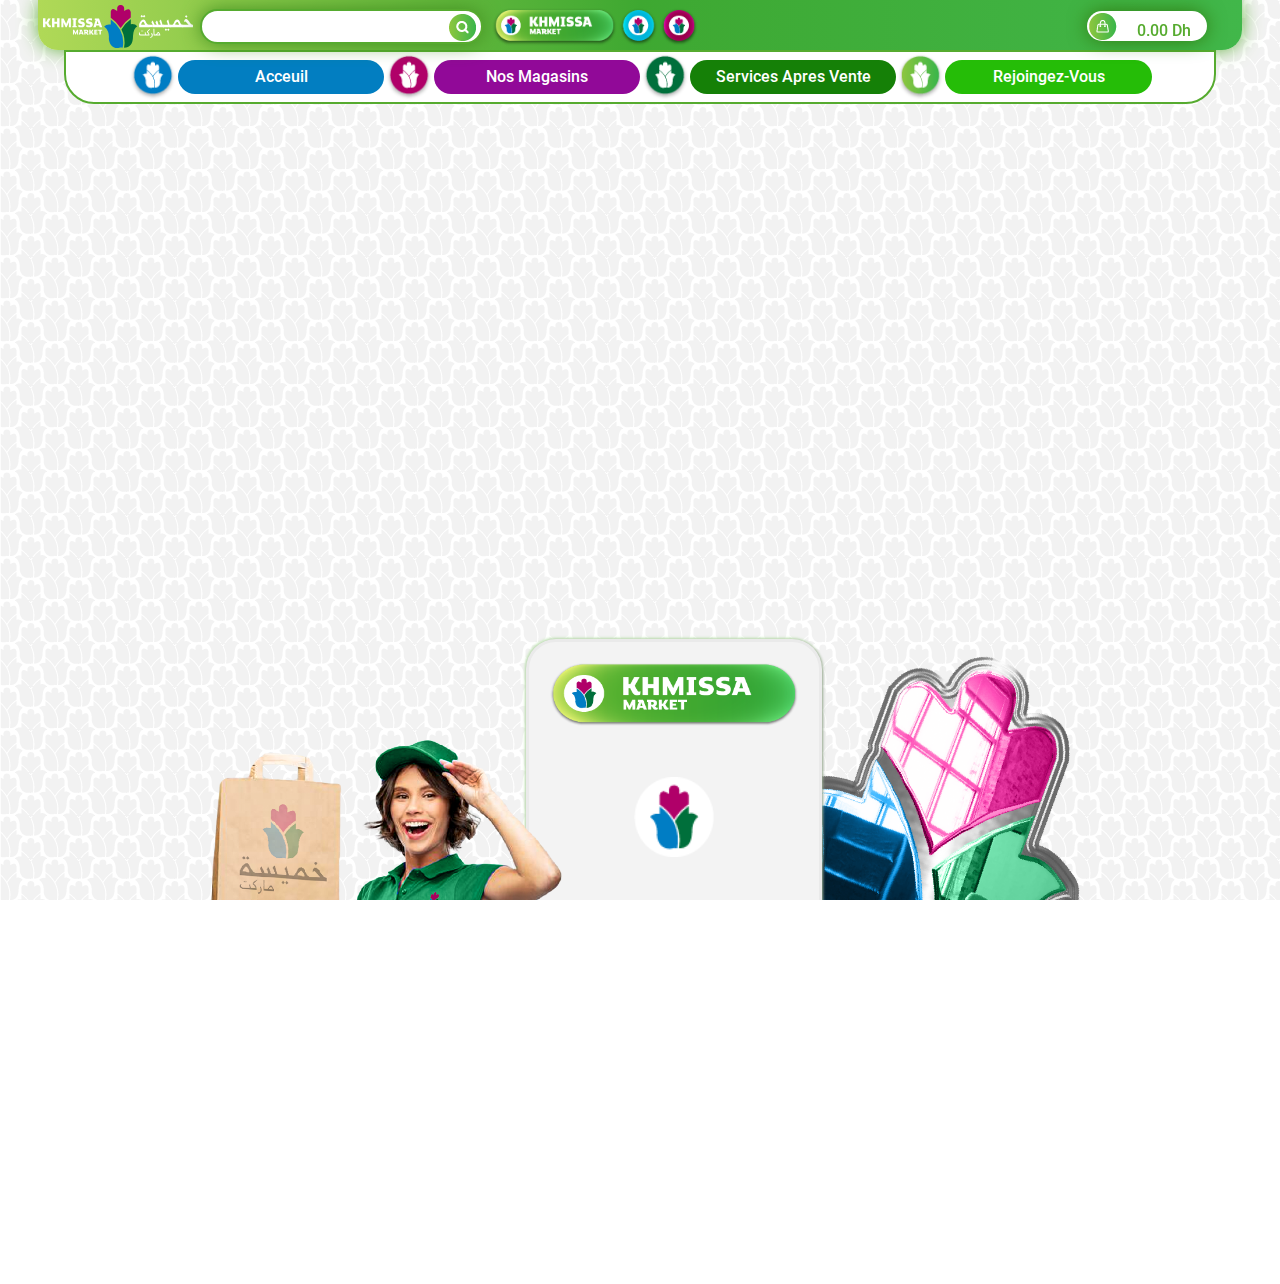
<file: page7.html>
<!DOCTYPE html>
<html lang="en">
   
<head>
        <meta charset="UTF-8">
        <meta http-equiv="X-UA-Compatible" content="IE=edge">
        <meta name="viewport" content="width=device-width, initial-scale=1.0">
        <title>Khmissa</title>
        <link href="styles/font.css" rel="stylesheet">
        <link rel="stylesheet" href="https://cdnjs.cloudflare.com/ajax/libs/font-awesome/5.15.4/css/all.min.css">
        <link rel="stylesheet" href="https://maxcdn.bootstrapcdn.com/bootstrap/4.0.0/css/bootstrap.min.css" integrity="sha384-Gn5384xqQ1aoWXA+058RXPxPg6fy4IWvTNh0E263XmFcJlSAwiGgFAW/dAiS6JXm" crossorigin="anonymous">
        <link href="styles/css.css" rel="stylesheet">
         <script defer src="scripts.js"></script>
         <script src="https://cdnjs.cloudflare.com/ajax/libs/jquery/3.6.0/jquery.min.js"></script>
         <script src="https://cdnjs.cloudflare.com/ajax/libs/OwlCarousel2/2.3.4/owl.carousel.min.js"></script>
    
         <link rel="stylesheet" href="https://cdnjs.cloudflare.com/ajax/libs/OwlCarousel2/2.3.4/assets/owl.carousel.min.css">
        </head>
    

<body>
    
    <header  >
        <div id="container-green">



            <!---->
 
            <div id="logo-container">
             <a href="index.html"> <img id="logo-icon" src="pictures/SVG/Asset 1.svg"></a>
            </div>
             <div id="container-search">
                <input type="text" id="search-box" name="search-box">
                <img id="search-icon" src="pictures/searchicon.png">
            
            </div>

            <!---->
            <div id="container-icon">
                <a href="page5.html"> <img src="pictures/khmissatbutton.png" id="khmissatbutton-nav" class="icon-nav"></a>
                <a href="#"> <img src="pictures/icon-1.png" id="khmissaticon-1-nav" class="icon-nav"></a>
                <a href="#"> <img src="pictures/icon-2.png" id="khmissaticon-2-nav" class="icon-nav"></a>
            </div>
            <!---->
            

            <div id="secondNav">
                <img src="img/1x/Sandwich_menu copy 7.png"id="toglmenu" alt=""> 
                <img src="pictures/rejoignez-nous.png" alt="" id="icon">
                <img src="pictures/SVG/Asset 1.svg" alt="" id="secondlogo">
                <img src="pictures/searchicon.png" id="searchtogl" alt=""> 
             </div>
           

          
            <!--  -->
            <div id="price-box">
                <button id="btnpanier" href=""> <img  id="price-icon" src="pictures/price.png"  ></button>

                <span id="price-dh">0.00 dh</span>
                <div   id="bolok2">
                    <h2>mes COURS</h2>
                      <div class="asid">
                        <div class="contiPR">
          
                              <div id="feet1">
                                  <button class="moin1">-</button>
                                  <span class="c1">1</span>
                                  <button class="plus1">+</button>
                              </div>
                              <img src="img/1x/List.png" alt="" />
                              <div class="desc">
                                  <p>ORANGE À JUS AVEC FEUILLES       
                                  </p>
                                 
                              </div>
                              <div class="prix1">
                                  <h1>18</h1>
                                  <span id="vergg">.40</span>
                                  <span id="dh1">dh</span>
                                  
                             </div>
        
          
                              <div class="xx" >   
                                  <img src="img/1x/Mes courses - liste.png" alt=""> 
                              </div>
                          </div>
                           
        
        
                          <div class="contiPR">
          
                              <div id="feet1">
                                  <button class="moin1">-</button>
                                  <span class="c1">1</span>
                                  <button class="plus1">+</button>
                              </div>
                              <img src="img/1x/List.png" alt="" />
                              <div class="desc">
                                  <p>ORANGE À JUS AVEC FEUILLES       
                                  </p>
                                 
                              </div>
                              <div class="prix1">
                                  <h1>18</h1>
                                  <span id="vergg">.40</span>
                                  <span id="dh1">dh</span>
                                  
                             </div>
        
          
                              <div class="xx" >   
                                  <img src="img/1x/Mes courses - liste.png" alt=""> 
                              </div>
                          </div>
                        
                          <div class="contiPR">
          
                              <div id="feet1">
                                  <button class="moin1">-</button>
                                  <span class="c1">1</span>
                                  <button class="plus1">+</button>
                              </div>
                              <img src="img/1x/List.png" alt="" />
                              <div class="desc">
                                  <p>ORANGE À JUS AVEC FEUILLES       
                                  </p>
                                 
                              </div>
                              <div class="prix1">
                                  <h1>18</h1>
                                  <span id="vergg">.40</span>
                                  <span id="dh1">dh</span>
                                  
                             </div>
        
          
                              <div class="xx" >   
                                  <img src="img/1x/Mes courses - liste.png" alt=""> 
                              </div>
                          </div>
                        
        
                          <div class="contiPR">
          
                              <div id="feet1">
                                  <button class="moin1">-</button>
                                  <span class="c1">1</span>
                                  <button class="plus1">+</button>
                              </div>
                              <img src="img/1x/List.png" alt="" />
                              <div class="desc">
                                  <p>ORANGE À JUS AVEC FEUILLES       
                                  </p>
                                 
                              </div>
                              <div class="prix1">
                                  <h1>18</h1>
                                  <span id="vergg">.40</span>
                                  <span id="dh1">dh</span>
                                  
                             </div>
        
          
                              <div class="xx" >   
                                  <img src="img/1x/Mes courses - liste.png" alt=""> 
                              </div>
                          </div>
                        
        
        
        
        
                      </div>
          
                      <div class="contiTOT">
                          <img class="logo" src="img/1x/Mes courses - liste (2).png" alt="">
                          <div class="tot">
                              <h3>total :</h3>
                              <input id="copon" type="text"  placeholder="insérer un coupon" >
                          </div>
                          <div class="reight">
                             <div class="prix">
                                  <span id="pre1">52</span>
                                  <span id="verg1">.95</span> 
                                  <span id="dh11">dh</span>
                               
                          
                              </div>
                             <div class="sous">
          
                               <h3>Sous total : 52.95 dh </h3>
                           </div>
                           <div class="tva">
                              <h3>tva: 52.95 dh  </h3>
                           </div>
                           </div>
                    </div>
          
                      <button onclick = "direct();" class="btnn">VALIDER LA COMMANDER</button>
                </div>
          
               
               </div>

            </div>
        </div>
        <!---->
        <div id="menu">
            <div id="menu-2">
                <div> <img src="pictures/acceuil.png"> <a href="index.html" id="bleu-nav"> Acceuil</a></div>

                <div> <img src="pictures/nosmagasins.png"><a href="page2.html" id="move-nav"> Nos Magasins </a></div>

                <div> <img src="pictures/services.png"><a href="page4.html" id="green-nav"> Services apres vente </a></div>

                <div> <img src="pictures/rejoignez-nous.png"> <a href="page7.html" id="gre-nav"> Rejoingez-vous </a></div>
            </div>
            
        </div>
        </div>
    </header>
    <div id="Sencondcontainer-search">
            <input type="text" id="search-box" name="search-box">
            <img  src="pictures/searchicon.png" id="search-icon">
    </div>

    <div id="sencodMenu">
        <div id="menu-2">
            <div> <img src="pictures/acceuil.png"> <a href="index.html" id="bleu-nav"> Acceuil</a></div>

            <div> <img src="pictures/nosmagasins.png"><a href="page2.html" id="move-nav"> Nos Magasins </a></div>

            <div> <img src="pictures/services.png"><a href="page4.html" id="green-nav"> Services apres vente </a></div>

            <div> <img src="pictures/rejoignez-nous.png"> <a href="page7.html" id="gre-nav"> Rejoingez-vous </a></div>
      
         </div>
         <div id="logos">
            <a href="#"> <img src="pictures/icon-1.png" id="khmissaticon-1-nav" class="icon-nav"></a>
             <a href="#"> <img src="pictures/services.png" id="khmissaticon-1-nav" class="icon-nav"></a>
            <a href="#"> <img src="pictures/icon-2.png" id="khmissaticon-2-nav" class="icon-nav"></a>
        </div>
  
        <a href="page5.html"> <img src="pictures/khmissatbutton.png" id="khmissatbutton-nav" class="icon-nav"></a>

    </div>  






    <div class="nest" id="Homme1">

                <div class="headfot">
                 <div class="hdings2">
                    <h2 id="pd">Achat terminé</h2>
                    <p>Votre achat a été bien effectué</p>
                    <div class="footH">
                        <img src="img/1x/Bar - Informations.png" alt="">
                        <h2 id="fr">Merci</h2>
 
                     </div>
                </div>
                  
                        <div class="contis">
                            <div id="bak">

                                <img id="asistn" src="img/1x/Loading page (3).png" alt="" />
                        
                                <div id="bolkn">
                                
                                    <img id="headn" src="img/1x/Loading page (4).png" alt="" />
                                 <div id="loader">
                                        <span style="--L:1"></span>
                                        <span style="--L:2"></span>
                                        <span style="--L:3"></span>
                                        <span style="--L:4"></span>
                                        <span style="--L:5"></span>
                                        <span style="--L:6"></span>
                                        <span style="--L:7"></span>
                                        <span style="--L:8"></span>
                                        <span style="--L:9"></span>
                                        <span style="--L:10"></span>
                                        <span style="--L:11"></span>
                                        <span style="--L:12"></span>
                                        <span style="--L:13"></span>
                                        <span style="--L:14"></span>
                                        <span style="--L:15"></span>
                                        <span style="--L:16"></span>
                                        <span style="--L:17"></span>
                                        <span style="--L:18"></span>
                                        <span style="--L:19"></span>
                                        <span style="--L:20"></span>
                                        <span style="--L:21"></span>
                                        
                                        <img id="log" src="img/1x/Done - end of the journey (4).png" alt="" />
    
                                  </div> 
                                  <img id="Done" src="img/1x/Done - end of the journey (2).png" alt="" />
      
                                    <p>
                                    VOTRE DEMANDE EST EN COURS DE TRAITEMENT VEUILLEZ PATIENTER UN
                                    MOMENT ...
                                    </p>
                                </div>
                                <img id="khmisan" src="img/1x/Loading page (2).png" alt="" />

                            </div>
                                            
                        


                    
                            </div>
                                <div id="footfor" class="foot">
                                    <div></div>
                                </div>           
                            
                            </div>
                  
                        </div> 
            </div>
    </div>
  </body>

 </html>
</file>
<file: styles/font.css>
/*file declaration*/
@font-face {
    font-family: robotbold;
    src: url(../fonts/Roboto-Bold.ttf);
  }
  @font-face {
    font-family: robotlight;
    src: url(../fonts/Roboto-Light.ttf);
  }
  @font-face {
    font-family: robotmedium;
    src: url(../fonts/Roboto-Medium.ttf);
  }
  @font-face {
    font-family: robotregular;
    src: url(../fonts/Roboto-Regular.ttf);
  }
  
  @font-face {
    font-family: poppinsregular;
    src: url(../fonts/Poppins-Regular.ttf);  }

  
    @font-face {
      font-family: poppinsmedium;
      src: url(../fonts/Poppins-Medium.ttf);  }
</file>
<file: styles/css.css>
* {
  margin: 0;
  padding: 0;
  box-sizing: border-box;
  text-decoration: none;
  outline: none;
  border: none;
  text-transform: capitalize;
  transition: all 0.2s linear;
  text-align: center;
  font-family: robotmedium;
}
html {
  scrollbar-color: #e4e0e2 #3ea831;
  height: 100vh;
  font-size: 16px;
  overflow: hidden;
} 

body {
  height: 100vh;
  background-image:url(../img/1x/BGIMG.png) ;
   overflow-x: hidden;
}
:root
{
    --Dgreen:#006F3B;
    --blanc: #f3f3f3;
    --ligreen: #3ea831;
    --bg:   #f3f3f39a;
 
}

*::selection {
  background: #c46aa8;
  color: #fff;
}
::-webkit-scrollbar {
  width: 1.1rem;
}

::-webkit-scrollbar-track {
  box-shadow: inset 0 0 2.5px 2px rgba(37, 126, 49, 0.5);
  border-radius: 1rem;
}

::-webkit-scrollbar-thumb {
  background: linear-gradient(#b0d957, #3ea831, #41b74a);
  border-radius: 1.5rem;
}

::-webkit-scrollbar-thumb:hover {
  background: linear-gradient(#284d24, #1c4117, #41b74a);
}

header{
  text-align: center;
  position:fixed;
  width: 100%;
  top:0;
  z-index: 11111111;
  
}

main
{
margin-top: 120px;

}
#container-green{
  border-radius: 0 0 20px 20px; 
  background: linear-gradient(90deg,#b0d957, #3ea831, #41b74a);;
  box-shadow: #56ab2f 0 0 20px -1px;
  width:94vw;
  padding: 5px;
  margin: 0 auto;
  height: 50px;
  display: grid;


grid-template-columns: repeat(8,1fr);
  grid-template-areas:
    "logo   search search   icons icons . . price ";
}
#logo-container{
  grid-area:logo;
}
#container-search{
  position: relative;
  grid-area:search;
  margin: 4px 0;
}
#container-icon{
  grid-area:icons;
  margin: 2px 0;
  display: flex;
}
.icon-nav{
  height: 40px;
}
#price-box{
  grid-area:price;
  background-color:white;
  border-radius: 20px;
  height: 30px;
  width: 120px;
  margin:6px 0;
  text-align: center;
position: relative;
box-shadow: #2c760a 0 0 20px -1px;

}
#price-icon{
  left:2px;
  top:2px;
  position: absolute;
}
#price-dh{
color:#56ab2f;
left:50px;   
top:8px;

  position: absolute;
}
#search-box{
  box-shadow: #408c1d 0 0 20px -1px;

  position: relative;
  border:2px solid #56ab2f;
  border-radius:20px;
  outline: none;
  width:95%;
  height:35px;
  
  cursor:text;
  padding: 0 0 0 10px;
  color:green;
  font-family: robotbold;
}
#search-icon{
position: absolute;
top:5px;
right:15px;
cursor: pointer;
grid-area: searchicon;
}

#menu{
  border: 2px solid #56ab2f;
  background-color: rgb(255, 255, 255);
  width: 90vw;
  margin: auto;
  border-radius: 0 0 30px 30px;
  text-align: center;
}
#menu-2{
  display: flex;
 /* grid-template-columns:1fr 1fr 1fr 1fr;*/
justify-content: center;
justify-self: center;
justify-items: center;
text-align: center;
}
#menu-2 div{
  width: 20vw;
  display: flex;
}

#menu-2 div img{
width:50px;
height: 50px;
}
  #menu-2 div a{
  text-decoration: none;
padding:5px 8px;
color:white;
margin:  auto;
width: 100vw;
border-radius: 40px;

}
#bleu-nav{
  background-color: rgb(2 126 193);

}

#move-nav{
  background-color: rgba(141, 0, 148, 0.966);
}

#gre-nav{
  background-color: rgb(37, 189, 7);

}

#green-nav{
  background-color: rgb(21, 128, 7);


}
/* **************************page1 style******************************** */
 
#contistor {
  width: 100%;
  height: 100vh;
  margin-top: 110px;
  display: flex;
   }
 
.continair {
  width: 80%;
  height:450px;
  margin: 0 auto;
  display: flex;
  flex-direction: column;
  position: relative;
  }
#blockimg {
  width: 800px;
  height:450px;
  z-index: 2;
  margin: 0 auto;
  position: relative;
 }
.content {
  display: flex;
  flex-direction: column;
  align-items: center;
  justify-content: center;
  position: relative;
  top: -75px; 
  margin: 0 auto;
  width: 80%;
}
#logo5 {
  width: 100%;
  height: 90px;
  position: absolute;
  top: -50px;
  left: 0;
  z-index: index 5;
}
#logo5 img {
  width: 100%;
}
#iconCONT {
  z-index: 8;
  width: 80%;
  display: flex;
  justify-content: space-around;
  background: linear-gradient(#b0d957, #3ea831, #41b74a);
  padding: 10px 10px;
  border-radius: 10px 10px 20px 20px;
  box-shadow: 1px 1px 3px #97a890, -1px -1px 3px #c1e5b4;
}
#iconCONT img {
  width: 10%;
}
#iconCONT img:hover {
  border: solid 2px #fdfdfd;
  border-radius: 50%;
}
#parg {
  display: flex;
  justify-content: space-evenly;
  background-color: transparent;
  width: 75%;
  height: 70px;
  border: solid 1px var(--ligreen);
  border-radius: 0 0 30px 30px;
  box-shadow: 1px 1px 3px #97a890, -1px -1px 3px #c1e5b4;
  padding: 5px;
}
#parg p {
  width: 30%;
  color: var(--Dgreen);
  font-size: 12px;
  text-align: center;
  text-transform: capitalize;
  margin: 5px;
  line-height: 15px;

  font-weight: bold;
  font-family: robotbold;
}
.foot  {
  background: linear-gradient(#55bb46, #56bb46);
  margin: 0 auto;
  height: 50px;
  padding: 5px;
  z-index: 2;
  width: 98%;
  box-shadow: 1px 1px 4px #83947c,
  -1px -1px 3px #a6c49c;
  border-top-right-radius: 15px;
  border-top-left-radius: 15px;
position: absolute;
bottom: 0;
}
.foot  div {
  background: linear-gradient(#c0e5b5, #c1e5b4);
  height: 20px;
  width: 15%;
  border-radius: 50px;
  margin: 10px auto;
 }

.footH  {
  background: linear-gradient(#55bb46, #56bb46);
  height: 50px;
  z-index: 2;
  border-bottom: solid 2.5px var(--Dgreen);
  border-top: solid 2.5px var(--ligreen); 
  
 }
.footH  img {
   height: 35px;
  width: 35px;
  border-radius: 50%;
  margin: 5px auto;
  margin-left: 30px ;
  float: left;
}
 

/* **************************page2 style******************************** */

#Homme1 {
  width: 100%;
  height:100vh;
  margin:  0 auto;
  margin-top: 15px;
   display: flex;
  flex-direction: column;
  align-items: center;
  justify-content: center;
  align-self: center;
  position: relative;
  /* background-color: violet; */
   }
#conti {
  width: 100%;
  height: 500;
  display: flex;
 }



#bolok2 {
  position: absolute;
  top: 35px;
  right: -10%;
   background-color: #f3f3f3;
  box-shadow: 1px 1px 3px #97a890, -1px -1px 3px #c1e5b4;
  width: 380px;
  height: 320px;
  z-index: 9;
  display: flex;
  align-self: center;
  flex-direction: column;
  justify-content: center;
  align-items: center;
  padding: 0 10px;
  margin: 0 auto;
  border-radius: 15px;
  display: none;
   }

   #bolok2 .asid  {
    width: 100%;
    height:150px ;
     overflow-y: scroll;
    display: flex;
    flex-direction: column;
    justify-content: flex-start;
    align-items: center;
    border-radius: 15px;
    padding-right: 10px;
    position: relative;
    padding-left: 20px;
    margin: 10px auto;
    margin-bottom: 20px; 
  }
  
.hdings {
  height: 50px;
  width: 100%;
  display: flex;
  align-items: center;
  justify-content: center;
  }
.hdings h2 {
  background: var(--blanc);
  font-size: 15px;
  width: 50%;
  color: var(--Dgreen);
  padding: 5px;
  margin: 0 auto;
  font-family: robotbold;
  border-radius: 40px;
  border: solid 0.3px  ;
  text-transform: uppercase;
  box-shadow: 1px 1px 3px #97a890, -1px -1px 3px #c1e5b498;
}
.hdings #pd{
  background :var(--Dgreen);
  color: var(--blanc) ;
  margin-right: 100px;
 }

.leftblock {
  width: 30%;
  margin: 0 auto;
  display: flex;
  flex-direction: column;
  align-items: center;
  padding: 0 20px; 
} 
.listP {
  width: 100%;
  height: 400px;
  overflow-y: scroll;
  display: flex;
  flex-direction: column;
  padding-right: 20px;
  margin: 0 auto;
  margin-top: 15px;
  align-items: center;
  border-radius: 25px;
  border-left: solid 2pt var(--ligreen);
  }

#prod {
  width: 100%;
  padding: 5px;
  background-color: #f3f3f3;
  display: flex;
  flex-wrap: wrap;
  justify-content: center;
  align-items: center;
  border-top: solid 1pt var(--ligreen);
  border-right: solid 1pt var(--ligreen);
  border-left:0;
  border-bottom: 0;
  }
#prod:hover    {
   background: linear-gradient(#b0d957, #3ea831, #41b74a);
}
 #prod:hover p {
  color: #fff;
 }

#prod:first-child {
  border-top-left-radius: 15px;
  border-top-right-radius: 25px;
}

#prod:last-child {
  border-bottom-left-radius: 15px;
  border-bottom-right-radius: 15px;
  border-bottom: solid 2pt var(--ligreen);
}
.listP #prod #img {
  float: left;
  background: linear-gradient(#b0d957, #3ea831, #41b74a);
  width: 40px;
  height: 40px;
  border-radius: 50%;
  margin: 0 auto;
  justify-content: center;
  align-items: center;
}
#img img {
   object-fit: cover;
   margin: 0 auto;
   width: 106%;
}
#prod p {
  width: 70%;
  color: var(--Dgreen);
  font-size: 12pt;
  font-family: robotbold;
  font-size: 12px;
  text-align: left;
  margin: 0 auto;
}
.rieghtblok {
  width: 100%;
  margin: 0 auto;
  display: flex;
  flex-direction: column;
  align-items: center;
}
.main {
  width: 100%;
  height: 410px;
  display: flex;
  justify-content: space-around;
  flex-wrap: wrap;
  align-items: flex-start;
  border-radius: 15px;
  background: #f3f3f3;
  overflow: auto;
  box-shadow: 1px 1px 3px #97a890, -1px -1px 3px #c1e5b4;
  padding: 10px;
  margin-top: 15px;
}
.contP {
  width: 17%;
  height: 140px;
  border: solid 2px #39b54a8f;
  box-shadow: 1px 1px 3px #97a890, -1px -1px 3px #c1e5b4;
  max-width: 220px;
  min-width: 150px;
  margin-bottom: 30px;
  margin-top: 20px;
  border-radius: 15px;
  position: relative;
  z-index: 9;
}
.contP img {
  width: 100px;
  height: 80px;
  margin: 0 auto;
  position: relative;
  top: -25px;
}
.title {
  position: relative;
  top: -20px;
}
.title h4 {
  width: 100%;
  color: var(--Dgreen);
  font-size: 8pt;
  font-family: robotregular;
  text-align: center;
}
.title h2 {
  font-size: 8pt;
  font-family: robotbold;
  color: var(--Dgreen);
}
.botm {
  margin: 0 auto;
  position: relative;
  top: -20px;
  height: 30px;
  width: 100%;
  display: flex;
  justify-content: space-between;
  padding: 0 1px;
}
#prix {
  height: 100%;
  width: 40%;
  display: flex;
  justify-content: space-around;
}
#prix h1 {
  font-size: 25pt;
  width: 50%;
  font-family: robotbold;
  color: var(--Dgreen);
  position: relative;
  letter-spacing: -5px;
  top: -2px;
}
#verg {
  font-size: 11pt;
  position: relative;
  top: 15px;
  color: var(--Dgreen);
  letter-spacing: -1px;
  font-family: robotbold;
}
#dh {
  font-size: 11pt;
  position: relative;
  top: 2px;
  text-transform: lowercase;
  left: -15px;
  color: var(--Dgreen);
  font-family: robotbold;
}
#btn {
  font-size: 8pt;
  width: 100%;
  height: 20px;
  margin: 0 auto;
  color: azure;
  font-family: robotbold;
  border: solid 1px #6ce27c;
  text-align: center;
  background-color: var(--Dgreen);
  border-radius: 15px;
  padding: 2px 0.5px;
  position: relative;
  top: 10px;
}
#btn:hover {
  background: #fdfdfd;
  color: var(--Dgreen);
}
.feet {
  width: 60%;
  height: 22px;
  background-color: #e8e8e8;
  position: absolute;
  bottom: -24px;
  left: 32px;
  margin: 0 auto;
  border-radius: 0 0 10px 10px;
  display: flex;
  justify-content: space-between;
  border: solid 0.3px var(--ligreen);
  border-top: 0px solid var(--ligreen);
  align-content: center;
  z-index: 1;
}
.moin,
.plus {
  width: 30%;
  height: 100%;
  background: linear-gradient(#55bb46, #56bb46cb);
  float: left;
  color: #fff;
  border-bottom-left-radius: 9px;
  border-bottom-right-radius: 0px;
  text-align: center;
}
.plus {
  float: right;
  border-bottom-left-radius: 0px;
  border-bottom-right-radius: 9px;
}
.feet span {
  font-size: 12pt;
  height: 100%;
  background-color: #e8e8e8;
  color: var(--Dgreen);
  font-family: robotbold;
  align-self: center;
}
.moin:hover,
.plus:hover,
.asid #feet1 .moin1:hover,
.asid #feet1 .plus1:hover {
  background: var(--Dgreen);
  color: #fff;
}
 .fotr {
  width: 100%;
  height: 90px;
  border: solid 0.3px var(--ligreen);
  display: flex;
  justify-content: space-between;
  flex-wrap: wrap;
  border-radius: 15px;
  margin-top: 10px;
  padding: 10px 15px;
  align-items: center;
  overflow: auto;
  line-height: 10px;
  box-shadow: 1px 1px 3px #97a890, -1px -1px 3px #c1e5b4;
}
.fotr h3 {
  width: 100%;
  color: var(--Dgreen);
  font-size: 12pt;
  font-family: robotregular;
  text-align: left;
  margin-bottom: 15px;
}
.fotr label {
  font-size: 11pt;
  color:var(--Dgreen);

  font-family: robotregular;
  text-align: left;
  letter-spacing: -1px;
}
.marg {
  display: flex;
  justify-content: flex-start;
  align-items: center;
  margin: 0 5px;
}
.main::-webkit-scrollbar-track {
  box-shadow: inset 0 0 2.5px 2px rgba(37, 126, 49, 0.5);
  border-radius: 1rem;
  margin: 100px 0;
}

/* **************************page4 style******************************** */
.headfot{
    display: flex;
    width: 100%;
    height: 100vh;
    flex-direction: column;
    margin-top: 100px;
    }
.contin{
  width: 90%;
  display: flex;
  justify-content: center;
  height: 400px;
  margin: 0 auto;
  position: relative;
  z-index: 8;
 }
#left {
  width: 500px;
  height: 350px;
  display: flex;
  justify-content: center;
  align-items: center;
   margin-right: 10px;
 }
#left img {
  width: 100%;
}
#reight {
  background-color: #f3f3f39a;
  box-shadow: 1px 1px 4px #83947c, -1px -1px 3px #a6c49c;
  height: 440px;
  width: 330px;
  padding: 0 20px;
  border-radius: 20px;
  margin-left: 15px;
   position: relative;
   top: -48px;
}
#reight h2,
#reight2 h2 {
  background: var(--Dgreen);
  color: #fff;
  font-size: 12pt;
  font-family: robotbold;
  border-radius: 40px;
  border: solid 0.3px var(--ligreen);
  text-transform: uppercase;
  padding: 2px 10px;
  margin-top: 15px;
  text-align: center;
  box-shadow: 1px 1px 3px #97a890, -1px -1px 3px #c1e5b4;
}

.asidblok {
  margin: 0 auto; 
  width: 100%;
  margin-top:10px;
}
.inp {
  height: 50px;
  margin: 5px auto;
  width: 100%;
  display: flex;
  justify-content: safe;
  align-items: center;
}

label {
  font-size: 12pt;
  color: var(--Dgreen);
  font-family: robotmedium;
  text-align: left;
  margin-left: 15px;
  width: 30%;
}
.inpc label {
  font-size: 10pt;
  color: var(--Dgreen);
  font-family: robotmedium;
  text-align: center;
  float: left;
  width: 98%;
  letter-spacing: 0;
  word-spacing: -1px;
}
.inpc input {
  font: size 6pt;
}
.inp input {
  font: size 6pt;
  float: left;
  margin: 10px;
}
.inpc input {
  float: left;
  width: 20px;
  height: 25px;
  border-radius: 15px;
}
input[type="text"] {
  color: var(--Dgreen);
  font-family: robotmedium;
  text-align: left;
  background-color: #fff;
  border-radius: 15px;
  border: solid 0.3px var(--ligreen);
  width: 200px;
  padding: 0 6px;
}
input::placeholder {
  font-size: 10pt;
  font-family: robotlight;
  color: var(--Dgreen);
  text-align: left;
}
.s {
  font-size: 10pt;
  font-family: robotlight;
  color: var(--Dgreen);
  text-align: left;
  background-color: #fff;
  border-radius: 15px;
  border: solid 0.3px var(--ligreen);
  width: 210px;
  padding: 0 6px;
}
.inpc img {
  width: 35px;
  height: 30px;
}
.inp i {
  width: 30px;
  color: var(--Dgreen);
}
.bat {
  display: flex;
  justify-content: space-between;
  align-items: center;
  width: 100%; 
  margin-bottom: 20px;
}
.bat .btn {
  font-size: 12pt;
  color: var(--Dgreen);
  font-family: robotbold;
  border: solid 0.3px var(--ligreen);
  background-color: #fdfdfd;
  border-radius: 30px;
  padding: 5px 10px;
  width: 30%;
}
.bat .btn:hover {
  background: linear-gradient(#b0d957, #3ea831, #41b74a);
  color: #fff;
}
/* ********* page5 *************************** */

#reight2 {
  background-color: #f3f3f39a;
  box-shadow: 1px 1px 4px #83947c, -1px -1px 3px #a6c49c;
  
  padding: 0 20px;
  border-radius: 30px;
  margin-left: 30px;

  height: 430px;
  width: 330px;
  padding: 0 20px;
  border-radius: 20px;
  margin-left: 15px;
   position: relative;
   top: -48px;
}

.asidblok2 {
  margin: 0 auto;
  margin-top: 15px;
  width: 100%;
  height: 420;
    align-items: center;
 }
.cart,
.cach {
  width: 100%; 
  height: 80px;
   position: relative;
}

.p1 {
  width: 100%;
  height: 30px;
  margin-top: 10px;
 position: relative;
 display: flex;
 flex-direction: column;
  }
.p1 label {
  position: relative;
   left: -10px;
  font-size: 12pt;
  color: var(--Dgreen);
  font-family: robotmedium;
  text-align: left;
   width: 220px; 
}
.p1 input {
  height: 20px;
  width: 20px;
  float: left;
}
.cart p,
.cach p {
  font-size: 10pt;
  color: var(--Dgreen);
  font-family: robotlight;
  text-align: left;
  letter-spacing: -0px;
 position: relative;
 }
.imgs,.imgs2{margin-bottom: 20px;}
.imgs img {
  width: 80%;
  height: 200;
}

.imgs2 img {
  width: 85px;
  height: 85px;
}
/* ********* page6 *************************** */

.contis {
  width: 90%;
   height: 80vh ;
  display: flex;
  flex-direction: column;
  align-items: center;
  justify-content: center;
  position: relative;
  margin: 0  auto;
  overflow: hidden; 
   }
 #lgc{
   margin: 0 auto;
   margin-right:350px;
    width: 50%;
   height: 100%;
   display: flex;
   justify-content: space-around;
   align-items: center ;
  }
 #lgc :first-child, #lgc :last-child{
     float: left;
  height: 35px;
  width: 35px;
  border-radius: 50%;
  margin: 5px auto;
  }
 #lgc :last-child{
  float: right;
   margin-right: 30px ;
}
 #lgc p{
   color: #fff;
  font-size: 18pt;
  font-family: robotbold; 
  text-transform: uppercase;
   text-align: center;
   margin: 0 auto;
 }
#back {
  width: 100%;
  height: 470px;
  padding: 100px;
   display: flex;
  align-items: center;
  justify-content: space-around;
  align-self: center;
  position: absolute;
   top: 0;
  left: 0; 
  z-index: 0;
 }
#bolok1 {
  background-color: #f3f3f3;
  box-shadow: 1px 1px 3px #97a890, -1px -1px 3px #c1e5b4;
  width: 380px;
  height: 350px;
  z-index: 9;
  display: flex;
  align-self: center;
  flex-direction: column;
  justify-content: center;
  align-items: center;
  padding: 0 10px;
  margin: 0 auto;
  z-index: 4;
  border-radius: 15px;
  margin-bottom: 40px;
}
 #back #khmisa {
  width: 50%; 
}
#back #asist {
  transform: rotate(-40deg);
  width: 50%;
}

#bolok1 h2 ,#bolok2 h2 {
  background: var(--Dgreen);
  color: #fff;
  width: 90%;
  font-size: 12pt;
  font-family: robotbold;
  border-radius: 40px;
  border: solid 0.3px var(--ligreen);
  text-transform: uppercase;
  padding: 2px 10px;
  margin-top: 10px;
  text-align: center;
  box-shadow: 1px 1px 3px #97a890, -1px -1px 3px #c1e5b4;
}

.asid {
  width: 100%;
   overflow-y: scroll;
  display: flex;
  flex-direction: column;
  justify-content: flex-start;
  align-items: center;
  border-radius: 15px;
  padding-right: 10px;
  position: relative;
  padding-left: 20px;
  margin: 10px auto;
  margin-bottom: 25px; 
}

.contiPR {
  width: 100%;
  height: 70px;
  margin-bottom: 10px;
  background: #f3f3f3;
  border: solid 0.3px var(--ligreen);
  box-shadow: 1px 1px 3px #97a890, -1px -1px 3px #c1e5b4;
  border-radius: 15px;
}
.contiPR img { 
  max-width: 50px;
  max-height: 60px;
  width: 18%;
  position: relative;
  float: left;
  top: -10px;
  left: 5px;
}

.desc {
  display: flex;
  flex-direction: column;
  justify-content: safe;
  position: relative;
  left: 15px;
  top: -12px;
  width: 70%;
  height: 35px;
  z-index: 2;
  align-items: center;
}

.desc p {
  width: 100%;
  height: 100%;
  color: var(--Dgreen);
  font-size: 11pt;
  font-family: robotbold;
  text-align: left;
  overflow: hidden;

  font-weight: bold;
}
.prix1 {
  width: 50%;
  display: flex;
  position: relative;
  left: 15px;
  top: -30px;
  align-items: center;
  position: relative;
}
.prix1 h1 {
  font-size: 25pt;
  color: var(--Dgreen);
  letter-spacing: -5px;
  font-family: robotbold;
  position: relative;
}
.prix1 #vergg {
  font-size: 11pt;
  position: relative;
  left: 5px;
  color: var(--Dgreen);
  letter-spacing: -1px;
  font-family: robotbold;
}
.prix1 #dh1 {
  font-size: 11pt;
  position: relative;
  top: -13px;
  text-transform: lowercase;
  left: -8px;
  color: var(--Dgreen);
  font-family: robotbold;
}
.xx {
  position: relative;
  right: 2px;
  float: right;
  bottom: 88px;
  width: 35px;
  height: 35px;
  display: flex;
  justify-content: center;
}
.xx img {
  width: 80%;
  height: 80%;
}
.asid #feet1 {
  width: 45px;
  height: 16px;
  background-color: #e8e8e8;
  position: relative;
  left: -165px;
  top: 24px;
  margin: 0 auto;
  border-radius: 0 0 10px 10px;
  display: flex;
  padding-bottom: 2px;
  justify-content: space-between;
  border: solid 0.3px var(--ligreen);
  align-items: center;
  transform: rotate(90deg);
}
.asid #feet1 .moin1,
.asid #feet1 .plus1 {
  width: 30%;
  height: 18px;
  background: linear-gradient(#55bb46, #56bb46cb);
  float: left;
  color: #fff;
  border-bottom-left-radius: 9px;
  border-bottom-right-radius: 0px;
}
.asid #feet1 .plus1 {
  float: right;
  border-bottom-left-radius: 0px;
  border-bottom-right-radius: 9px;
}
.asid #feet1 span {
  font-size: 10pt;
  height: 100%;
  background-color: var(--blanc);
  color: var(--Dgreen);
  font-family: robotbold;
  align-self: center;
  text-align: center;
}
.contiTOT {
  width: 100%;
  height: 60px;
  padding: 10px;
  margin: 0px auto;
  position: relative;
  background: #f3f3f3;
  box-shadow: 1px 1px 3px #97a890, -1px -1px 3px #c1e5b4;
  display: flex;
  align-items: center;
  border-radius: 15px;
}
.logo {
  float: left;
  position: absolute;
  border-radius: 50%;
  left: 0px;
  top: -15px;
  width: 20%;
  margin-right: 0px;
  z-index: 4;
}
.tot {
  width: 45%;
  margin-left: 20%;
}
.tot h3 {
  text-align: left;
  font-size: 18pt;
  font-family: robotbold;
  color: var(--Dgreen);
  text-transform: uppercase;
  position: relative;
  top: -0px;
}
#copon {
  border: solid 0.3px var(--ligreen);
  width: 100px;
  border-radius: 10px;
  padding: 0 8px;
  position: relative;
  left: -15px;
  top: -8px;
}
input::placeholder {
  font-size: 8pt;
  font-family: robotlight;
  color: var(--Dgreen);
  text-align: left;
}
.reight {
  width: 44%;
  line-height: 15px;
}
.prix {
  margin-top: 9px;
  position: relative;
  left: -15px;
  top: 5px;
  
}
.sous {
  margin-top: 5px;
}
.tva {
  position: relative;
  bottom: 5px;
}
.prix h3,
#verg1 {
  font-size: 14pt;
  font-family: robotbold;
  color: var(--Dgreen);
  text-align: left;
  text-transform: uppercase;

}
#pre1,
#dh11 {
  font-size: 18pt;
  font-family: robotbold;
  text-align: left;
  color: var(--Dgreen);
  
}
.sous h3 {
  font-size: 8pt;
  font-family: robotregular;
  color: var(--Dgreen);
  text-align: right;
  text-transform: uppercase;

}
.tva h3 {
  font-size: 8pt;
  font-family: robotregular;
  color: var(--Dgreen);
  text-align: right;
  text-transform: uppercase;

}
.btnn {
  font-size: 12pt;
  color: azure;
  font-family: robotbold;
  border: solid 0.3px var(--ligreen);
  text-align: center;
  background: linear-gradient(#55bb46, #56bb46cb);
  border-radius: 15px;
  padding: 0 8px;
  margin: 10px;
}
.btnn:hover {
  background: var(--Dgreen);
  color: #fff;
}
/* **********page7 ******************************************* */
 
 #bolkn {
  background-color: var(--blanc);
  width: 800px;
  height: 390px;
  display: flex;
  flex-direction: column;
  justify-content: center;
  align-items: center;
  padding:   20px;
  z-index: 2;
  box-shadow: 6px 5px #1311110a;
  border: solid 3px #1311110a;
  border-radius: 30px;
  box-shadow: 1px 1px 3px #97a890, -1px -1px 3px #c1e5b4;
  position: relative;
  top: -10px;
  
}
#bak {
  width: 100%;
  height:100%;
  padding: 100px;
  display: flex;
  align-items: center;
  align-self: center;
  position: absolute;
   top: 0;
  left: 0; 
   margin: 0 auto;
  z-index: 2;
 }
#bak #khmisan {
  position: relative;
  left: -100px;
  z-index: 1;
  width: 45%;
 }
#bak #khmisa img {
  width: 100%;
}
#asistn img {
  width:100%;
  z-index: 9;
}
#asistn {
  position: relative;
  right: -40px;
  bottom: -70px;
  z-index: 9 ;
  width: 38%;
}
#bolkn #log {
  width: 80px;
  height: 80px;
}
#Done{
  height: 160px;
  width: 160px;
  margin: 20px 0;
   display: none;
   position: relative;
}
#loader {
  height: 100px;
  width: 100px;
  margin: 50px 0;

   position: relative;
}
#loader span{
  position: absolute;
  top: 0px;left: 0px;
  height: 100%;
  width: 100%;
 transform: rotate(calc(18deg*var(--L)));
}
#loader span::before{
  content: "";
  position: absolute;
  top: 0;
  left: 0;
  height: 10px;
  width: 10px;
  background-color: var(--ligreen);
  border-radius: 50%;
  transform: scale(0);
  animation: anm 2s linear infinite;
  animation-delay: calc(0.1s*var(--L));
   
}
@keyframes anm{
  0%{
    transform: scale(0);
  }
  10%{
    transform: scale(1.2);
  }
  100%,80%{
    transform: scale(0);
  }
}

#bolkn #headn {
  width: 250px;
  height:65px;
 }
#bolkn p {
  width: 100%;
  margin: 10px 0;
  font-size: 12pt;
  font-family: robotmedium;
  color: var(--Dgreen);
  line-height: 20px;
  text-shadow: 0.2px 0.5px #b0006a94;
}


#logo {
  width: 300px;
  position: absolute;
  bottom: 50px;
  right: 44%;
}
#logo {
  width: 180px;
}
#sencodMenu,
   #Sencondcontainer-search,
   #secondNav,
   .hdings2,
   #fr{
     display: none;
   }
@media (max-width: 1240px) {
  html {
    height: 100vh;
    overflow: hidden;
    font-size: 14px;
  } 
  .contP {
    min-height: 150px;
  }
  .botm {
    top: -22px;
  }
  .feet {
    bottom: -24px;
  }
  #btn {
    padding: 0;
    padding-top: 2px;
  }
  #logo {
    display: none;
  }
  #lgc{
    margin:auto;
 
  }  
  #Homme1{
    height:590px;
    margin-top:50px ; 
  
   }
  #conti  {     margin-bottom: 85px;}
   .continair{width: 100%;} 

  .contis {
    width: 100%;
    height: 70vh ;

      overflow: hidden;
  }  
  #asistn { 
    width: 45%;
    bottom: -90px;
  }
  #khmisan { 
    width: 100%;
  }
  .hdings #pd{
    background :var(--Dgreen);
    color: var(--blanc) ;
    margin-right: 70px;
   }

   
 
 }
 @media (max-width:920px){

  ::-webkit-scrollbar {
    width:0rem;
  }


  html {
    height: 100vh;
    overflow: hidden;
    font-size: 12px;
  } 
  #container-green{
    width: 100vw;
    border-radius: 0;
    margin-bottom: 50px;
  }

  #menu ,
  #container-icon ,
  #container-icon ,
  #container-search ,
  #logo-container ,
  .hdings
  {
    display: none;
  }
  #price-box{
     width:  100px;
  }
  #price-box span{
    margin: 0;  
   }
  #secondNav{
     display: flex;
     justify-content: space-between;
     width: 80vw;
  }
  #toglmenu{
    width: 40px;
    height: 40px;
     display: flex;
    align-items: center;
    justify-content: center;
    float: left;
  }
  #toglmenu img {
    width: 100%;
    height: 100%;
    float: left;
    background : #acd756;
  }
  
  #icon{
    float: left;
    width: 45px;
    height: 45px;
    
  }
  #secondlogo{
    width:  150px;
    height: 40px;  
    background: transparent;}
   #searchtogl{
    float: right;
    width: 30px;
    height: 30px;
    margin-right: 10px;
     display: block;
     border: oldlace solid 1px;
     border-radius: 50%;
     margin: 8px;
   }
 
   #Sencondcontainer-search{
      background-color: #41b74b85 ;
     position:absolute;
     width:100%;
     height:  120px;
     align-items: center;
     justify-content: center;
     display: none;
     z-index: 11;

   }
   #Sencondcontainer-search #search-box{
     position: relative;
     bottom: -20px;
     width: 60%;
 
  }

  #Sencondcontainer-search #search-icon{
    position: relative;
    top: 20px; 
    left: -4%;
 }

 #sencodMenu{
   background-color:var(--blanc)  ;
   width: 55%;   
   border-bottom-right-radius: 50%;
   height: 98vh;
   position: fixed;
   top: 0;
   z-index: 100;
   display: flex;
   flex-direction: column;
   align-items: center;
   justify-content: flex-start;
   box-shadow: 1px 1px 3px #97a890, -1px -1px 3px #c1e5b498;
    display: none;
 }

 #menu-2{
   flex-direction: column;
   width: 80%; 
   margin-top:30% ;
 }
 #menu-2 div  {
  width:80%;
  height: 50px;
  }
  #logos{
    width:100% ; 
    background: linear-gradient(#55bb46, #56bb46cb);
    margin:15% ;
    display: flex;
    justify-content: space-around;
    border-bottom-right-radius: 30px;
  }



  #Homme1 {
    margin-top: 40px;

   }
   #conti {
    width: 100%;
    height: 80vh;
    display: flex;
    flex-direction: column;
    }
   #contistor {
    width: 100%;
    margin-top: 20px;
    height: 100vh;
    display: flex;
    flex-direction: column;
    }
  .headfot {
     margin-top:40px;
   }
   .leftblock{
      height: 30vh ;
     width: 100%;
     padding: 0;
   }

    
  .main::-webkit-scrollbar ,
   #bolok1 ::-webkit-scrollbar,
   #bolok2 ::-webkit-scrollbar {
    width:0.8rem;
  } 
 .hdings2{
   display: block;
  line-height: 5px;
  width: 100%;
  height: 50;
  margin : 8px auto;
 
 }
 
  .hdings2 h2 {
    font-size: 2.5rem;
    color: var(--Dgreen);
    font-family: poppinsmedium;
   }
   .hdings2 p{
    font-size:1.1rem;
    color: rgba(12, 12, 12, 0.699);
    font-family: poppinsregular;
    letter-spacing: -0.5px;
 
   }
  .listPmobile{
    flex-direction: row;
    width:  100%   ;   
    height: 150px;
    border: 0;margin: 0;
    margin-bottom: 25px;
     }
   .listPmobile #prod{
    margin-top: 10px  ; 
    padding: 0;
    width: 80%;
    border-radius: 8px;
     flex-direction: column;
    height: 100px;
    border:1.5px solid #56ab2f;
    box-shadow: 1px 1px 3px #97a890, -1px -1px 3px #c1e5b4;
       
  }

  
  .listPmobile #prod  #img  {
     background: linear-gradient(#b0d957, #3ea831, #41b74a);
     border-radius: 50%;
     height: 45px;
    width: 45px;
 }

 .listPmobile #prod:hover{
height: 105px;}
 
.listPmobile #prod:hover  #img  {
background: var(--Dgreen);

}
 
.listPmobile #prod p{
  margin: 10px 0 0 0;
  font-size: 0.9rem; 
  text-align: center;
  width: 100%;
    
}
.listPmobile #img img {
  object-fit: cover;
  margin: 0 auto;
 }
.continair {
  width: 100%;
   margin: 40px auto;
  display: flex;
  flex-direction: column;
  position: relative;
  /* background: chartreuse; */
  }
  #blockimg {
    width:  80%;
    max-width: 600px;
      z-index: 2;
    margin: 0 auto;
     /* background:  aqua; */
     z-index: 10;
   }
  .content {
    display: flex;
    flex-direction: column;
    align-items: center;
    justify-content: center;
    position: relative;
    top: -85px; 
    margin: 0 auto;
    width: 80%;
     z-index: 11 ;
  }
  #logo5 {
    width: 100%;
    height: 90px;
    position: absolute;
    top: -50px;
    left: 0;
   }
  #logo5 img {
    width: 100%;
  }
  #iconCONT {
    z-index: 8;
    width:95%;
     display: flex;
    justify-content: space-around;
    background: linear-gradient(90deg,#55bb46, var(--ligreen), var(--Dgreen));
     border-radius: 10px  ;
    box-shadow: 0 0  0 #97a890, 0  0 #c1e5b4;

  }
  
  #iconCONT img {
    width: 10%;
  }
  #iconCONT img:hover {
    border: solid 2px #fdfdfd;
    border-radius: 50%;
  }
   #parg {
    display: flex;
    justify-content: space-evenly;
     width: 95%;
    height: 60px; 
    border: 0;
    box-shadow: 0 0  0 #97a890, 0  0 #c1e5b4;
     
    }
  #parg p {
    width: 50%;
    height: 120%;
    color: var(--blanc);
    font-size: 0.8rem;
    text-align: center;
    line-height: -2px;
    text-transform: capitalize;
    margin: 5px;padding: 5px;
    line-height: 15px;
    background: linear-gradient( #55bb46, var(--ligreen), var(--Dgreen));
    font-weight: bold;
    font-family: robotbold;
    position: relative;
    top: -10px;
    border-radius:0 0  10px 10px;
  }
  .foot ,#fot {
    background: linear-gradient(#55bb46, #56bb46);
    height: 30px;
    padding: 5px;
    z-index: 2;
    width: 100%;
    box-shadow: 1px 1px 4px #83947c,
    -1px -1px 3px #a6c49c;
    border-top-right-radius: 0;
    border-top-left-radius: 0;
    position: absolute;
    margin: 5px auto;
    display: flex;
    justify-content: space-around;
    top: 34%;
  }
  .footH{
    width: 100%;
    height: 30px;
    display: flex;
    align-items: center;
     z-index: 11;

  }
   .footH :nth-child(2){
    display: none;
  }
  #fot h2 ,#fr {

    background-color: transparent;
    color: white;
    border: 0;
    box-shadow: 0 0;
    font-size: 1.5rem;
    margin-top: 8px;
    width: 60%;
    display: block

  }
  .foot  div  ,
  #footfor,#left 
  {
   display: none;
   }
   .main {
    width: 100%;
    height: 50vh;
     
    margin-top: 30px;
  }
  .contin{
    width: 100%;
    display: flex;
    flex-direction: column;
    justify-content: center;
    align-items: center;
    height:80vh;
    margin: 0 auto;
    position: relative;
    z-index: 8;
   }
  .headfot{
    display: flex;
    width: 100%;
    height: 100vh;
    flex-direction: column;
    align-items: center;
    justify-content: center;
    }
 
 
 
#reight,#reight2{
    height: 440px;
  width: 70%;
  max-width: 380px;
  position: relative;
  top: -20px;
   margin: 0  auto;
  }
  label {
    font-size: 1.2rem;
    color: var(--Dgreen);
    font-family: robotmedium;
    text-align: left;
    margin-left: 15px;
    width: 30%;
  }
  .inpc label {
    font-size: 1.2rem;
    color: var(--Dgreen);
    font-family: robotmedium;
    text-align: center;
    float: left;
    width: 98%;
    letter-spacing: 0;
    word-spacing: -1px;
  }
  .inpc input {
    font: size 6pt;
  }
  .inp input {
    font-size: 1rem;
     float: left;
    margin: 10px;
  }
  .p1 label {
    position: relative;
     font-size: 1rem;
    color: var(--Dgreen);
    font-family: robotmedium;
    text-align: left;
     width: 200px; 
     left: -15%;
  }
   
  .cart p,
  .cach p {
    font-size: 1rem;
       
   }
  
  input[type="text"] {
    color: var(--Dgreen);
    font-family: robotmedium;
    text-align: left;
    background-color: #fff;
    border-radius: 15px;
    border: solid 0.3px var(--ligreen);
    width: 200px;
    padding: 0 6px;
    font-size: 1rem;
  }
  input::placeholder {
    font-size: 1rem;
    font-family: robotlight;
    color: var(--Dgreen);
    text-align: left;
  }
  .s {
    font-size: 1rem;
    font-family: robotlight;
    color: var(--Dgreen);
    text-align: left;
    background-color: #fff;
    border-radius: 15px;
    border: solid 0.3px var(--ligreen);
    width: 210px;
    padding: 0  ;
  }
   
   
  .bat {
    display: flex;
    justify-content: space-between;
    align-items: center;
    width: 100%; 
    margin-bottom: 20px;
  }
  .bat .btn {
    font-size: 1rem;
    color: var(--Dgreen);
    font-family: robotbold;
    border: solid 0.3px var(--ligreen);
    background-color: #fdfdfd;
    border-radius: 30px;
    padding: 5px 10px;
    width: 30%;
  }
  

.asidblok {
  margin: 0 auto; 
  width: 100%;
  height: 100%;
   }
 
.theImg{
  width: 40px;
  height: 40px;
  position: relative;
 }

 #bak #bolkn {
  background-color: var(--blanc);
  max-width:300px;
  height: 390px;
  display: flex;
  flex-direction: column;
  justify-content: center;
  align-items: center;
   z-index: 2; 
   margin: 0 auto;
  border-radius: 30px;
  box-shadow: 1px 1px 3px #97a890, -1px -1px 3px #c1e5b4;
 
 }
 .contis {
   width: 100%;
   padding: 10px; 
    }
#bak {
  width: 100%;
  height:100%;
  display: flex;
  align-items: center;
  align-self: center;
  position: absolute;
   top: 0;
  left: 0; 
   margin: 0 auto;
  z-index: 2;
  }
   
  #bolok1 {
    background-color: #f3f3f3;
    box-shadow: 1px 1px 3px #97a890, -1px -1px 3px #c1e5b4;
    width: 98%;
    height: 350px;
    z-index: 9;
    display: flex;
    align-self: center;
    flex-direction: column;
    justify-content: center;
    align-items: center;
    padding: 0 10px;
     border-radius: 15px;
   }

   
#bolok1 h2 ,#bolok2 h2 {
  background: var(--Dgreen);
  color: #fff;
  width: 90%;
  font-size: 1.5rem; }

.asid {
  width: 100%;
   overflow-y: scroll;
  display: flex;
  flex-direction: column;
  justify-content: flex-start;
  align-items: center;
  border-radius: 15px;
  padding-right: 10px;
  position: relative;
  padding-left: 20px;
  margin: 10px auto;
  margin-bottom: 25px; 
}
 

.desc p {
  
  font-size: 1.5rem ;
   
}
 .prix1 h1 {
  font-size: 3rem; 
}
.prix1 #vergg {
  font-size: 1.5rem;
   
}
.prix1 #dh1 {
  font-size: 1.5rem;
   
}
.xx {
  float: right;
  bottom: 86px;
  
}
 

   
#bolok2 {
   width: 300px;
   
   }


#bak #khmisan,#asistn, #back  {
  display: none;
 }
 #lgc{
 display: none;
 }
 


 }

@media(max-width:500px){
  html {
    height: 100vh;
    overflow: hidden;
    font-size: 10.5px;
  } 
  #sencodMenu{
     width: 72%;
  
  }
  #Sencondcontainer-search #search-icon{
    position: relative;
    top: 20px; 
    left: -6%;
 }
 #blockimg {
  width:  100%;
  max-width: 600px;
   margin: 0 auto;
   /* background:  aqua; */
   z-index: 10;
 }

 #parg p { 
  font-size: 0.7rem;
  width: 100%;
 }
 #iconCONT img {
  width: 12%;
}
#price-box{
  width:   31.1px ;
}
#price-box span{
  display: none;
}
#conti {
  width: 100%;
  height: 75h;
  display: flex;
  flex-direction: column;
 }
 .foot  {
   top: 32%;
}
#left img {
  width: 80%;
}

#reight,#reight2{
 height: 440px;
width: 98%;
max-width: 380px;
position: relative;
top: -35px;
 margin: 0  auto;
}
.p1 label {
  position: relative;
   font-size: 1.2rem;
  color: var(--Dgreen);
  font-family: robotmedium;
  text-align: left;
   width: 200px; 
   left: -10%;
}
 
.cart p,
.cach p {
  font-size: 1.1rem;
     
 }

 .tot h3 {
   font-size: 2rem;
  
}
#copon  ,
input::placeholder {
  font-size:1rem;
  
}
 
.sous {
  margin-top: 5px;
}
.tva {
  position: relative;
  bottom: 5px;
}
.prix h3,
#verg1 {
  font-size: 1.5rem;
   

}
#pre1,
#dh11 {
  font-size: 1.8rem; 
  
}
.sous h3 ,.tva h3{
  font-size: 0.9rem;
   
}
 
.btnn {
  font-size: 1.5rem;
   
}
 
#bolok2 {
  width: 300px;
  padding: 0;
 
  }

 }
 @media(min-height:680px){
   
  #Homme1 {
    margin-top: 30%;

   }
 }
</file>
